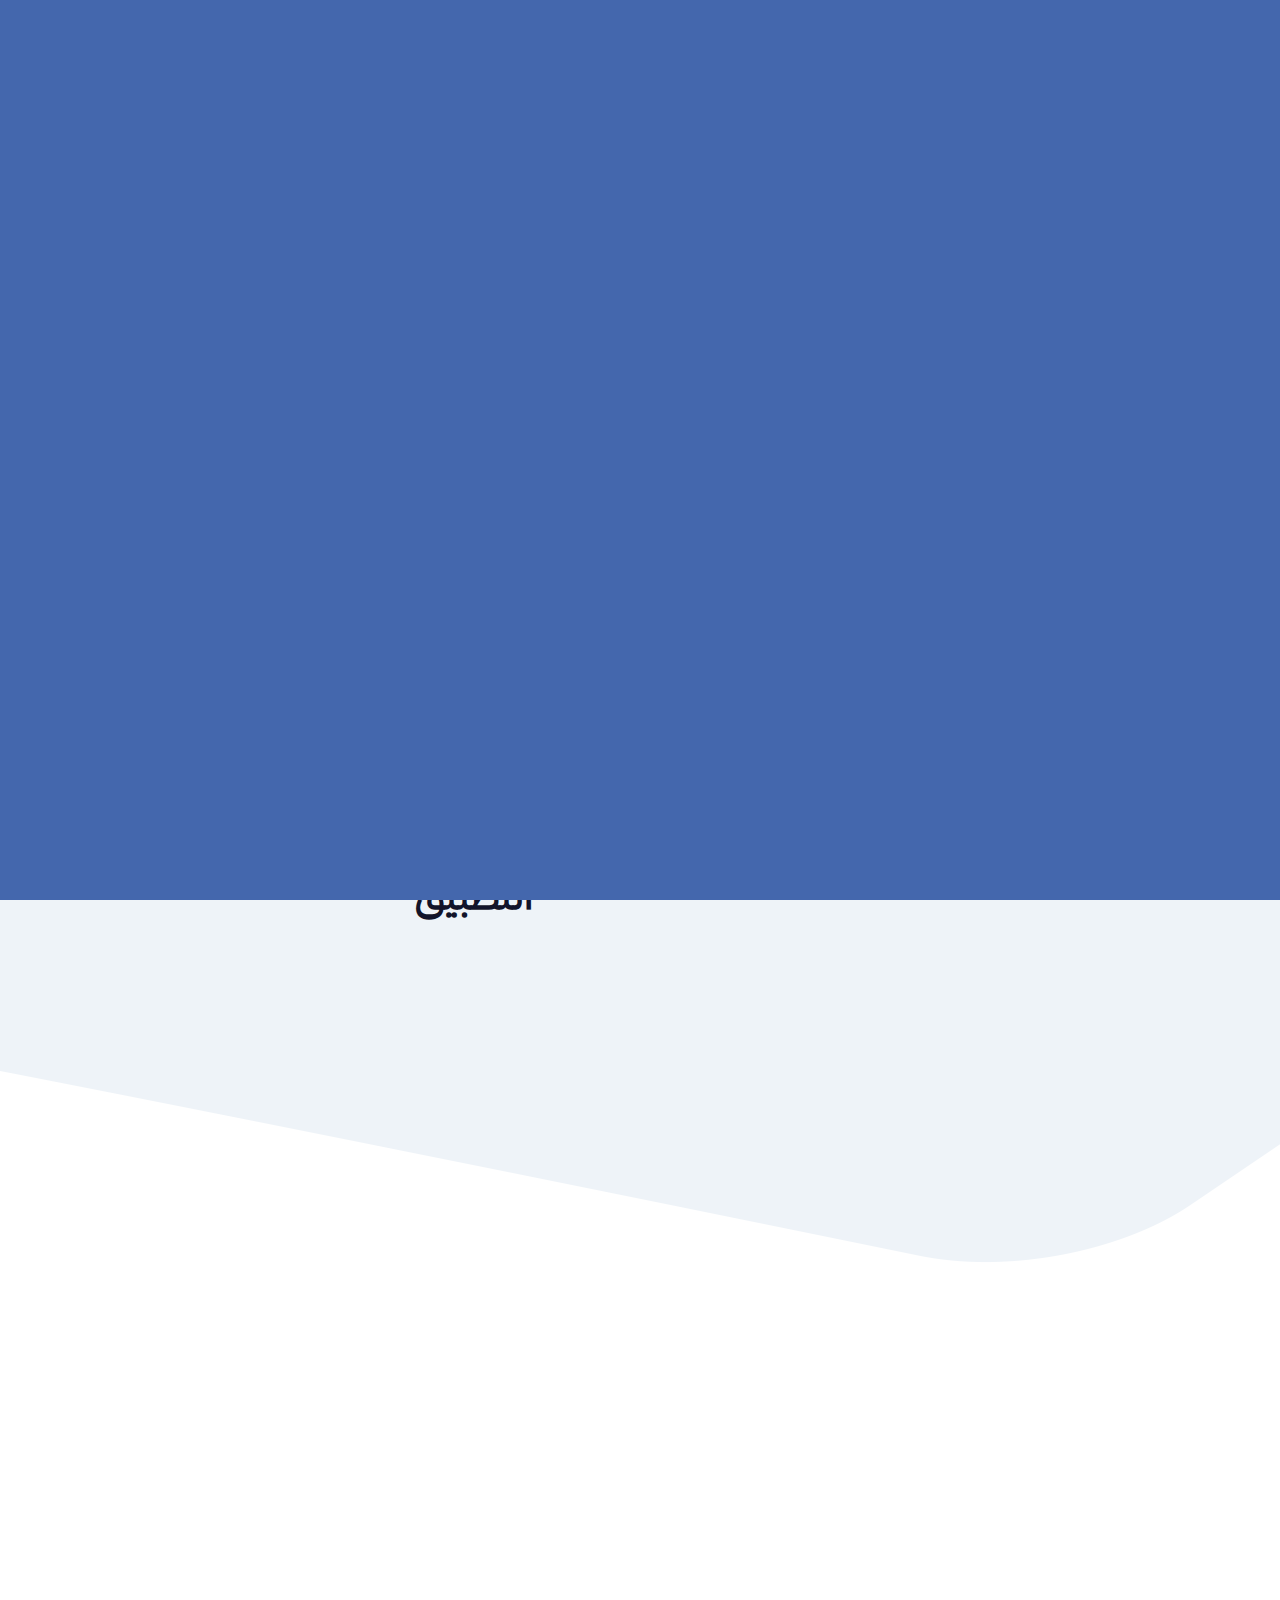
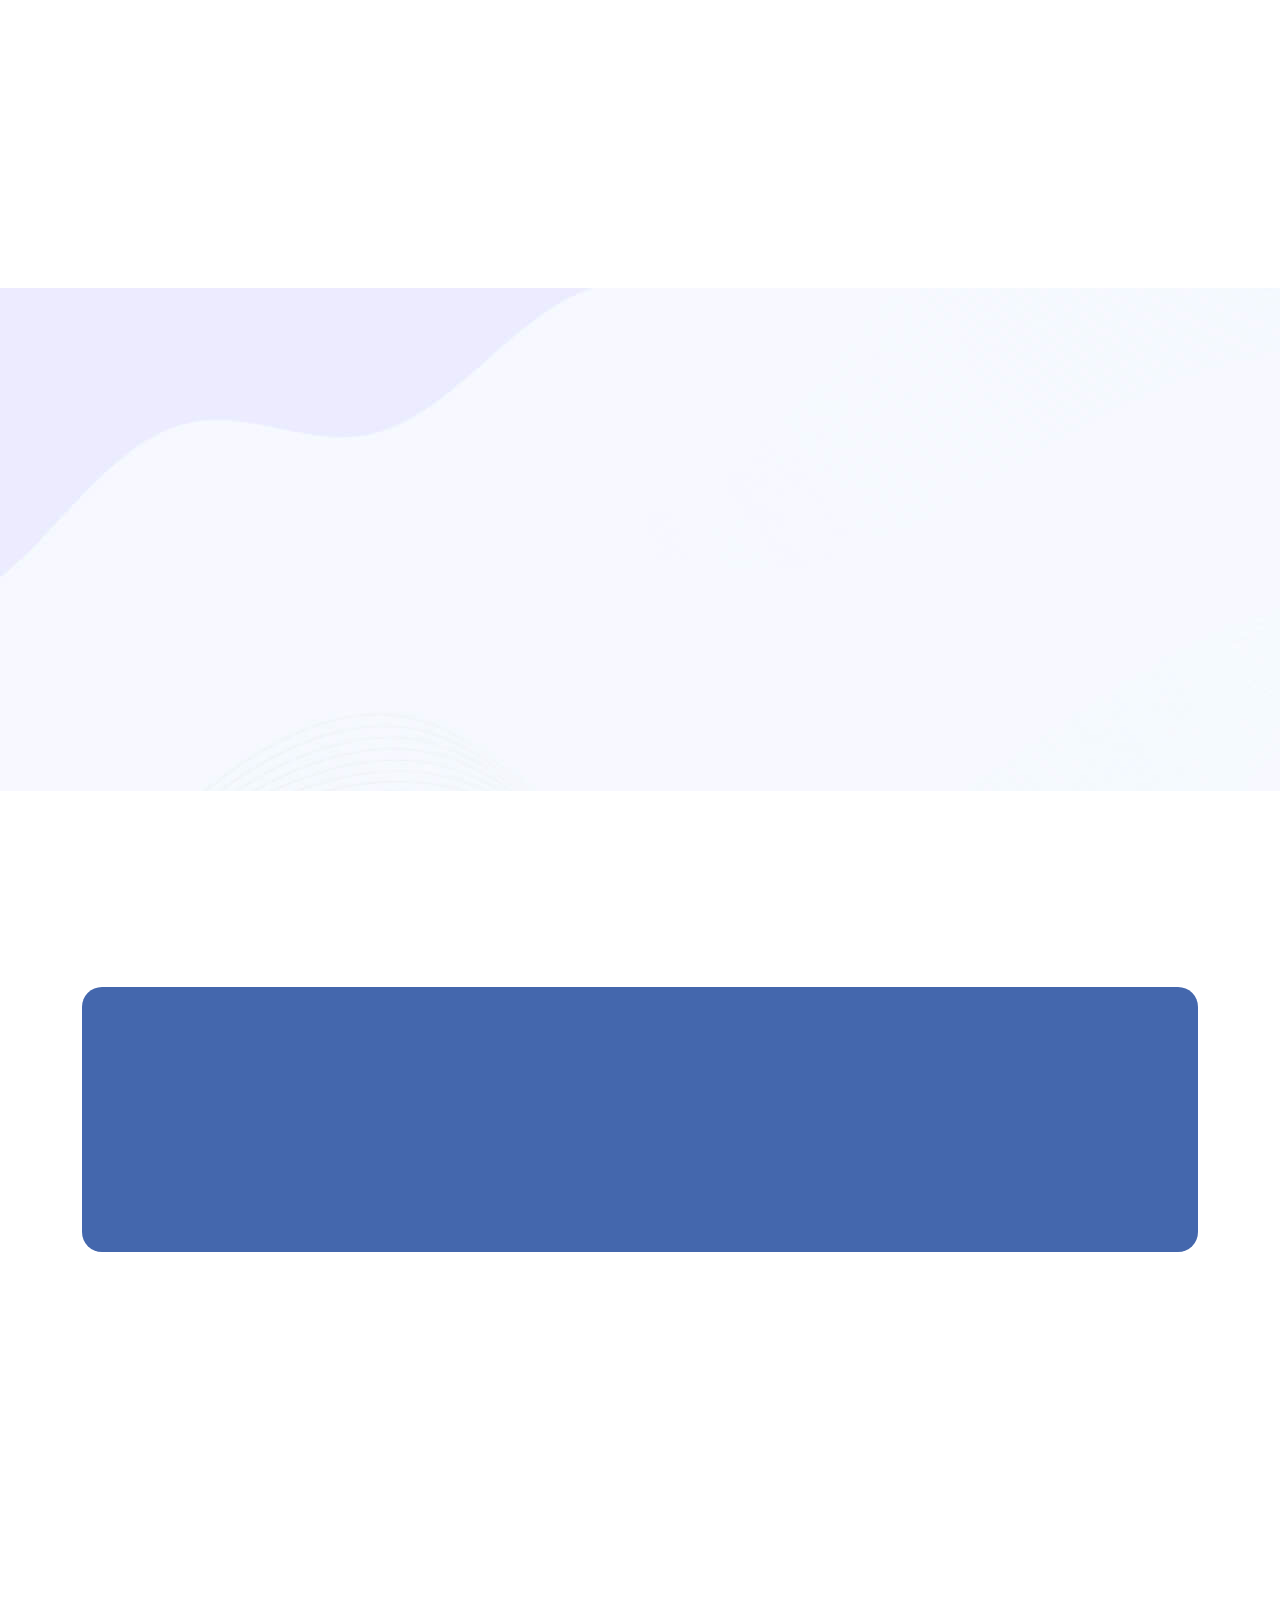
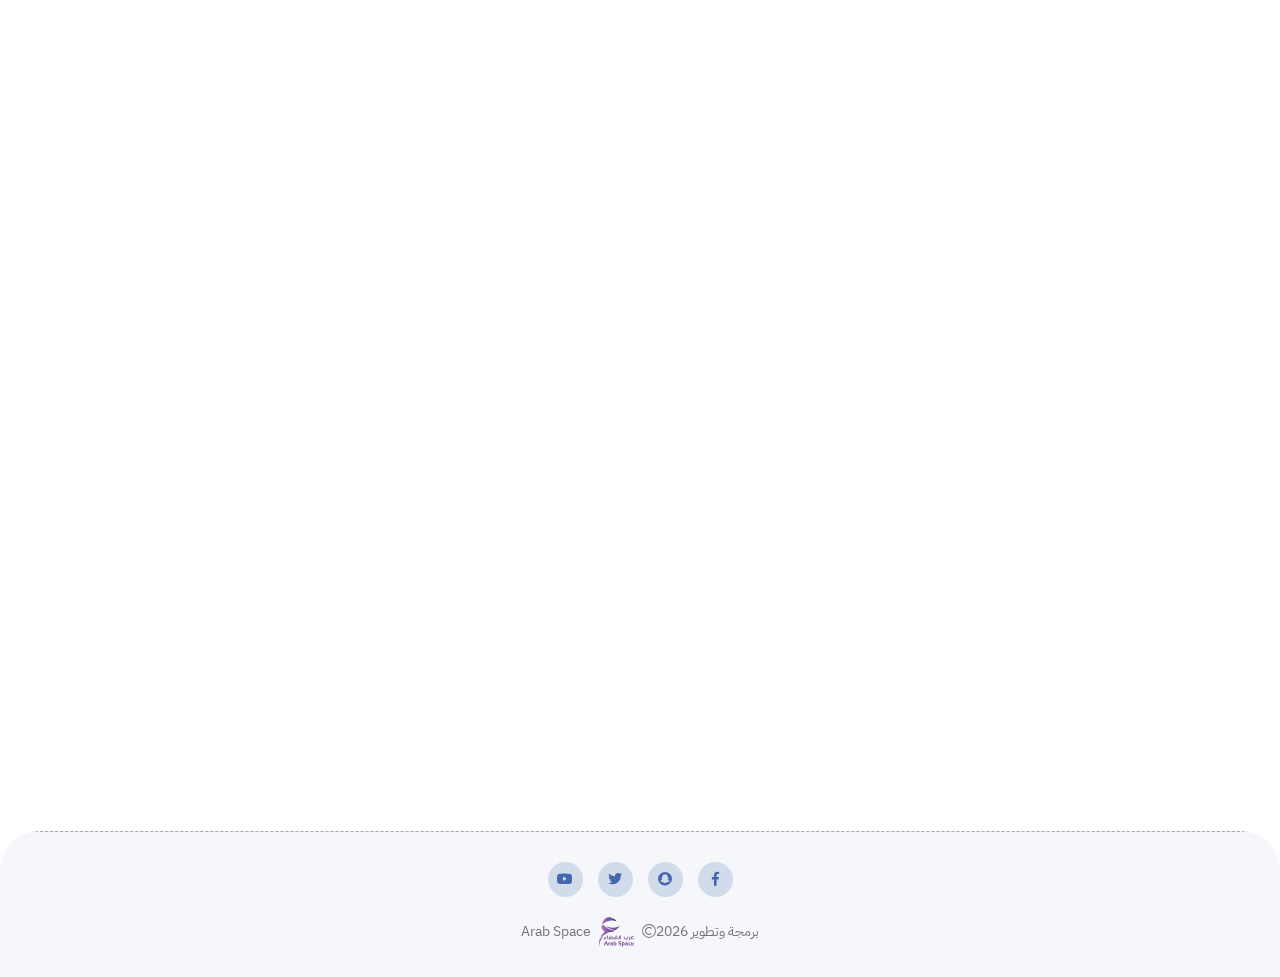
<file: index.html>
<!DOCTYPE html>
<html>

<head>
    <meta charset="utf-8">
    <meta http-equiv="X-UA-Compatible" content="IE=edge">
    <meta name="viewport" content="width=device-width, initial-scale=1.0">
    <meta name="description" content=" Tahi ">
    <!-- Title -->
    <title> Tahi </title>
    <!-- Favicon -->
    <link rel="shortcut icon" href="img/logo/logo.svg" type="image/x-icon">
    <!-- Bootstrap CSS -->
    <link rel="stylesheet" href="css/vendors/bootstrap.min.css">
    <!-- Fontawesome Icon CSS -->
    <link rel="stylesheet" href="fonts/fontawesome/css/all.min.css">
    <!-- Flaticon CSS -->
    <link rel="stylesheet" href="fonts/flaticon/font/flaticon.css">
    <!-- Magnific Popup CSS -->
    <link rel="stylesheet" href="css/vendors/magnific-popup.min.css">
    <!-- Swiper Slider -->
    <link rel="stylesheet" href="css/vendors/swiper-bundle.min.css">
    <!-- Nice Select -->
    <link rel="stylesheet" href="css/vendors/nice-select.css">
    <!-- AOS Animation CSS -->
    <link rel="stylesheet" href="css/vendors/aos.min.css">
    <!-- Animate CSS -->
    <link rel="stylesheet" href="css/vendors/animate.min.css">
    <!-- Main Style CSS -->
    <link rel="stylesheet" href="css/style.css">
    <!-- Responsive CSS -->
    <link rel="stylesheet" href="css/responsive.css">
</head>

<body>
    <!-- Preloader start -->
    <div id="preLoader">
        <div class="loader"></div>
    </div>
    <!-- Preloader end -->
    <!-- Header-area start -->
    <header class="header-area bg-white pt-0" data-aos="fade-down">
        <!-- Start mobile menu -->
        <div class="mobile-menu">
            <div class="container">
                <div class="mobile-menu-wrapper"></div>
            </div>
        </div>
        <!-- End mobile menu -->
        <div class="main-responsive-nav">
            <div class="container">
                <!-- Mobile Logo -->
                <div class="logo">
                    <a href="index.html" target="_self">
                        <img src="img/logo/logo.svg" alt="logo" style="height: 50px; object-fit: contain;">
                    </a>
                </div>
                <!-- Menu toggle button -->
                <button class="menu-toggler" type="button">
                    <span></span>
                    <span></span>
                    <span></span>
                </button>
            </div>
        </div>
        <div class="main-navbar">
            <div class="container">
                <nav class="navbar navbar-expand-lg">
                    <!-- Logo -->
                    <a class="navbar-brand" href="index.html" target="_self">
                        <img src="img/logo/logo.svg" alt="logo" style="height: 50px; object-fit: contain;">
                    </a>
                    <!-- Navigation items -->
                    <div class="collapse navbar-collapse">
                        <ul id="mainMenu" class="navbar-nav mobile-item ">
                            <li class="nav-item">
                                <a class="nav-link" href="index.html#"> الرئيسية </a>
                            </li>
                            <li class="nav-item">
                                <a class="nav-link" href="#testimonial"> اراء المستخدمين </a>
                            </li>
                            <li class="nav-item">
                                <a class="nav-link" href="#download"> حمل التطبيق </a>
                            </li>
                            <li class="nav-item">
                                <a class="nav-link" href="#appImages"> صور التطبيق </a>
                            </li>
                            <li class="nav-item">
                                <a class="nav-link" href="#contact"> تواصل معنا </a>
                            </li>

                        </ul>
                    </div>
                </nav>
            </div>
        </div>
    </header>
    <!-- Header-area end -->
    <!-- Home-area start-->
    <section class="hero-banner hero-banner-5 bg-img pb-120" data-bg-image="img/banner/hero-banner-bg-3.png">
        <!-- Hero Area -->
        <div class="hero-area pb-80">
            <div class="container">
                <div class="row gx-xl-5">
                    <div class="col-lg-6">
                        <div class="banner-content pt-90 mb-40">
                            <h1 class="title color-white mb-30" data-aos="fade-up" data-aos-delay="100">
                                تطبيق طاهى
                            </h1>
                            <p class="text color-white" data-aos="fade-up" data-aos-delay="100">
                               هنا ستجد جميع المطاعم التي حولك ... 
                               <br> 
                               ابحث عن مطعمك المفضل واطلب منه بسهوله . 
                            </p>
                            <div class="cta-btn mt-40 btn-groups" data-aos="fade-up" data-aos-delay="200">
                                <a href="#!" class="btn btn-img radius-md" title="App Store" target="_blank">
                                    <img class="lazyload blur-up" src="img/placeholder.png" data-src="img/app-store.png"
                                        alt="App Store">
                                </a>
                                <a href="#!" class="btn btn-img radius-md" title="Play Store" target="_blank">
                                    <img class="lazyload blur-up" src="img/placeholder.png"
                                        data-src="img/play-store.png" alt="App Store">
                                </a>
                            </div>
                        </div>
                    </div>
                    <div class="col-lg-6" data-aos="fade-up">
                        <div class="banner-image mb-40">
                            <img class="lazyload blur-up" src="img/placeholder.png"
                                data-src="img/banner/hero-banner-4.png" alt="Banner Image">
                        </div>
                    </div>
                </div>
            </div>
            <div class="hero-shape bg-img" data-bg-image="img/banner/hero-banner-shape-1.png"></div>
        </div>
        <!-- Counter Area -->
        <div class="counter-area counter-3">
            <div class="container">
                <div class="row align-items-center justify-content-between">
                    <div class="col-lg-5">
                        <div class="content-title">
                            <span class="subtitle color-primary"> لماذا تختارنا ... </span>
                            <h2 class="title mb-30">
                                نعرض لك بعض احصائيات التطبيق
                            </h2>
                        </div>
                    </div>
                    <div class="col-lg-6 order-lg-first">
                        <div class="row">
                            <div class="col-6 item" data-aos="fade-up">
                                <div class="card p-40 shadow-md">
                                    <div class="card-icon color-primary mb-15">
                                        <i class="flaticon-app-installation"></i>
                                    </div>
                                    <div class="card-content">
                                        <span class="h2 font-medium mb-2"><span class="counter">50</span>K+</span>
                                        <p class="card-text lh-1"> كل التحميلات </p>
                                    </div>
                                </div>
                            </div>
                            <div class="col-6 item" data-aos="fade-up">
                                <div class="card p-40 shadow-md">
                                    <div class="card-icon color-primary mb-15">
                                        <i class=" fal fa-heart"></i>
                                    </div>
                                    <div class="card-content">
                                        <span class="h2 font-medium mb-2"><span class="counter">13</span>K+</span>
                                        <p class="card-text lh-1"> تقييم ايجابي </p>
                                    </div>
                                </div>
                            </div>
                            <div class="col-6 item" data-aos="fade-up">
                                <div class="card p-40 shadow-md">
                                    <div class="card-icon color-primary mb-15">
                                        <i class="flaticon-rating"></i>
                                    </div>
                                    <div class="card-content">
                                        <span class="h2 font-medium mb-2"><span class="counter">7</span>K+</span>
                                        <p class="card-text lh-1"> 5 نجوم </p>
                                    </div>
                                </div>
                            </div>
                            <div class="col-6 item" data-aos="fade-up">
                                <div class="card p-40 shadow-md">
                                    <div class="card-icon color-primary mb-15">
                                        <i class="flaticon-downloads"></i>
                                    </div>
                                    <div class="card-content">
                                        <span class="h2 font-medium mb-2"><span class="counter">30</span>K+</span>
                                        <p class="card-text lh-1"> عميل نشط </p>
                                    </div>
                                </div>
                            </div>
                        </div>
                    </div>
                </div>
            </div>
        </div>
    </section>
    <!-- Home-area end -->
    <!-- About-area start -->
    <section class="about-area about-3 ptb-60">
        <div class="container">
            <div class="row align-items-center gx-xl-5">
                <div class="col-lg-6" data-aos="fade-up">
                    <div class="image mb-40">
                        <img class="lazyload blur-up radius-md" src="img/placeholder.png" data-src="img/about-4.png"
                            alt="Image">
                    </div>
                </div>
                <div class="col-lg-6 order-lg-first" data-aos="fade-up">
                    <div class="content-title mb-40">
                        <h2 class="title mb-20">
                            مميزاتنا
                        </h2>
                        <div class="info-list mt-40">
                            <div class="row">
                                <div class="col-12 item">
                                    <div class="card mb-30  flex-nowrap">
                                        <div class="card-icon rounded-pill">
                                            <i class="fal fa-star"></i>
                                        </div>
                                        <div class="card-content">
                                            <h6 class="card-title mb-2"> التميز عن الاخرين </h6>
                                            <p class="card-text">
                                                نسعي دائما الي الاختلاف والتميز في كل شي عن الاخرين ...
                                            </p>
                                        </div>
                                    </div>
                                </div>
                                <div class="col-12 item">
                                    <div class="card mb-30  flex-nowrap">
                                        <div class="card-icon rounded-pill">
                                            <i class="fal fa-rocket"></i>
                                        </div>
                                        <div class="card-content">
                                            <h6 class="card-title mb-2"> السرعة في الاستخدام </h6>
                                            <p class="card-text"> سهوله التتنقل بين صفحات التطبيق تجعل استخدامه سريع ...
                                            </p>
                                        </div>
                                    </div>
                                </div>
                                <div class="col-12 item">
                                    <div class="card mb-30  flex-nowrap">
                                        <div class="card-icon rounded-pill">
                                            <i class="fal fa-users"></i>
                                        </div>
                                        <div class="card-content">
                                            <h6 class="card-title mb-2"> التواصل </h6>
                                            <p class="card-text"> نهتم دائما بالتواصل مع العملاء عن طريق مواقع التواصل
                                                الاجتماعي ... </p>
                                        </div>
                                    </div>
                                </div>
                            </div>
                        </div>
                        <div class="btn-groups gap-25 mt-20" data-aos="fade-up">
                            <a href="#!" class="btn btn-lg btn-primary bg-gradient rounded-pill" title="Download App">
                                حمل التطبيق الآن
                            </a>
                        </div>
                    </div>
                </div>
            </div>
        </div>
    </section>
    <!-- About-area end -->
    <!-- Testimonial-area start -->
    <section id="testimonial" class="testimonial-area testimonial-1 ptb-100 bg-img" data-bg-image="img/testimonial-bg-1.jpg">
        <div class="container">
            <div class="row">
                <div class="col-12">
                    <div class="section-title title-center mb-50" data-aos="fade-up">
                        <span class="subtitle color-primary"> آراء المستخدمين </span>
                        <h2 class="title mt-0"> شاهد آراء العملاء عنا ... </h2>
                    </div>
                </div>
                <div class="col-12">
                    <div class="row justify-content-center" data-aos="fade-up">
                        <div class="col-lg-6">
                            <div class="swiper" id="testimonial-slider-1">
                                <div class="swiper-wrapper">
                                    <div class="swiper-slide pb-25">
                                        <div class="slider-item text-center">
                                            <div class="quote">
                                                <p class="text font-lg mb-0">
                                                    " هذا التطبيق من افضل التطبيق التي تعاملت معها وارشح هذا التطبيق لكل
                                                    زملائي "
                                                </p>
                                            </div>
                                            <div class="client-img">
                                                <div class="lazy-container rounded-pill ratio ratio-1-1">
                                                    <img class="lazyload" src="img/placeholder.png"
                                                        data-src="img/avatar-1.jpg" alt="Person Image">
                                                </div>
                                            </div>
                                        </div>
                                    </div>
                                    <div class="swiper-slide pb-25">
                                        <div class="slider-item text-center">
                                            <div class="quote">
                                                <p class="text font-lg mb-0">
                                                    " التطبيق ممتاز جدا وسهل الاستخدام ونتمني لكم التقدم الي الافضل "
                                                </p>
                                            </div>
                                            <div class="client-img">
                                                <div class="lazy-container rounded-pill ratio ratio-1-1">
                                                    <img class="lazyload" src="img/placeholder.png"
                                                        data-src="img/avatar-2.jpg" alt="Person Image">
                                                </div>
                                            </div>
                                        </div>
                                    </div>
                                    <div class="swiper-slide pb-25">
                                        <div class="slider-item text-center">
                                            <div class="quote">
                                                <p class="text font-lg mb-0">
                                                    " هذا التطبيق من افضل التطبيق التي تعاملت معها وارشح هذا التطبيق لكل
                                                    زملائي "
                                                </p>
                                            </div>
                                            <div class="client-img">
                                                <div class="lazy-container rounded-pill ratio ratio-1-1">
                                                    <img class="lazyload" src="img/placeholder.png"
                                                        data-src="img/avatar-3.jpg" alt="Person Image">
                                                </div>
                                            </div>
                                        </div>
                                    </div>
                                </div>
                                <div class="swiper-pagination position-static" id="testimonial-slider-1-pagination">
                                </div>
                            </div>
                            <div class="swiper testimonial-thumb mt-10">
                                <div class="swiper-wrapper">
                                    <div class="swiper-slide">
                                        <div class="slider-item text-center m-auto">
                                            <div class="client-info">
                                                <h6 class="name mb-1"> محمود الكومي </h6>
                                            </div>
                                        </div>
                                    </div>
                                    <div class="swiper-slide">
                                        <div class="slider-item text-center m-auto">
                                            <div class="client-info">
                                                <h6 class="name mb-1"> محمد العشري </h6>
                                            </div>
                                        </div>
                                    </div>
                                    <div class="swiper-slide">
                                        <div class="slider-item text-center m-auto">
                                            <div class="client-info">
                                                <h6 class="name mb-1"> محمد سلمون </h6>
                                            </div>
                                        </div>
                                    </div>
                                </div>
                            </div>
                        </div>
                    </div>
                </div>
            </div>
        </div>
    </section>
    <!-- Testimonial-area end -->
    <!-- Newsletter area start -->
    <section id="download" class="newsletter-area newsletter-1 ptb-100">
        <div class="container">
            <div class="newsletter-inner position-relative z-1 px-60">
                <div class="overlay bg-primary opacity-1 radius-lg"></div>
                <div class="row align-items-center" data-aos="fade-up">
                    <div class="col-lg-6">
                        <div class="content ptb-30">
                            <h2 class="color-white mb-30">
                                حمل التطبيق الآن ...
                            </h2>
                            <div class="content-text w-75 w-sm-100">
                                <p class="text color-white">
                                    يمكنك الان تحميل التطبيق الي جوالك من خلال google play او app store بادر الان
                                    بالتحميل واحصل علي خصومات وعروض مميزه واستمتع بسهوله استخدام التطبيق
                                </p>
                            </div>
                            <div class=" btn-groups mt-30">
                                <a href="#!" class="btn btn-img radius-md" title="App Store" target="_blank">
                                    <img class="lazyload blur-up" style="max-width: 130px; " src="img/placeholder.png"
                                        data-src="img/app-store.png" alt="App Store">
                                </a>
                                <a href="#!" class="btn btn-img radius-md" title="Play Store" target="_blank">
                                    <img class="lazyload blur-up" style="max-width: 130px; " src="img/placeholder.png"
                                        data-src="img/play-store.png" alt="App Store">
                                </a>
                            </div>
                        </div>
                    </div>
                    <div class="col-lg-6 align-self-end">
                        <div class="image d-none d-lg-block">
                            <img class="lazyload blur-up" src="img/placeholder.png" data-src="img/newsletter-1.png"
                                alt="Image">
                        </div>
                    </div>
                </div>
            </div>
        </div>
    </section>
    <!-- Newsletter area end -->
    <!-- Screenshot-area start -->
    <section id="appImages" class="screenshot-area ptb-100">
        <div class="container-fluid px-0">
            <div class="row">
                <div class="col-12">
                    <div class="section-title title-center mb-50" data-aos="fade-up">
                        <h2 class="title"> صور التطبيق </h2>
                    </div>
                </div>
                <div class="col-12" data-aos="fade-up">
                    <div class="swiper screenshot-slider" id="screenshot-slider-2" data-slides-per-view="5">
                        <div class="swiper-wrapper">
                            <div class="swiper-slide radius-lg border">
                                <img class="lazyload" src="img/placeholder.png"
                                    data-src="img/screenshot/1.png" alt="Image">
                            </div>
                            <div class="swiper-slide radius-lg border">
                                <img class="lazyload" src="img/placeholder.png"
                                    data-src="img/screenshot/2.png" alt="Image">
                            </div>
                            <div class="swiper-slide radius-lg border">
                                <img class="lazyload" src="img/placeholder.png"
                                    data-src="img/screenshot/3.png" alt="Image">
                            </div>
                            <div class="swiper-slide radius-lg border">
                                <img class="lazyload" src="img/placeholder.png"
                                    data-src="img/screenshot/4.png" alt="Image">
                            </div>
                            <div class="swiper-slide radius-lg border">
                                <img class="lazyload" src="img/placeholder.png"
                                    data-src="img/screenshot/5.png" alt="Image">
                            </div>
                            <div class="swiper-slide radius-lg border">
                                <img class="lazyload" src="img/placeholder.png"
                                    data-src="img/screenshot/6.png" alt="Image">
                            </div>
                            <div class="swiper-slide radius-lg border">
                                <img class="lazyload" src="img/placeholder.png"
                                    data-src="img/screenshot/7.png" alt="Image">
                            </div>
                            <div class="swiper-slide radius-lg border">
                                <img class="lazyload" src="img/placeholder.png"
                                    data-src="img/screenshot/8.png" alt="Image">
                            </div>
                            <div class="swiper-slide radius-lg border">
                                <img class="lazyload" src="img/placeholder.png"
                                    data-src="img/screenshot/9.png" alt="Image">
                            </div>
                            <div class="swiper-slide radius-lg border">
                                <img class="lazyload" src="img/placeholder.png"
                                    data-src="img/screenshot/10.png" alt="Image">
                            </div>
                            <div class="swiper-slide radius-lg border">
                                <img class="lazyload" src="img/placeholder.png"
                                    data-src="img/screenshot/11.png" alt="Image">
                            </div>
                            <div class="swiper-slide radius-lg border">
                                <img class="lazyload" src="img/placeholder.png"
                                    data-src="img/screenshot/12.png" alt="Image">
                            </div>
                            <div class="swiper-slide radius-lg border">
                                <img class="lazyload" src="img/placeholder.png"
                                    data-src="img/screenshot/13.png" alt="Image">
                            </div>
                            <div class="swiper-slide radius-lg border">
                                <img class="lazyload" src="img/placeholder.png"
                                    data-src="img/screenshot/14.png" alt="Image">
                            </div>
                          
                        
                        </div>
                        <!-- Slider pagination's -->
                        <div class="swiper-pagination position-static mt-40" id="screenshot-slider-2-pagination"></div>
                    </div>
                </div>
            </div>
        </div>
    </section>
    <!-- Screenshot-area end -->
    <!-- contact-area start -->
    <section id="contact" class=" footer-3 pt-30">
        <div class="container">
            <div class="contact-area shadow-lg bg-white" data-aos="fade-up">
                <div class="row gx-0">
                    <div class="col-lg-6">
                        <div class="contact-form">
                            <div class="section-title mb-50">
                                <h2 class="title mb-15">
                                    كن علي اتصال
                                </h2>
                                <p class="text"> تواصل معنا دائما في اي وقت . </p>
                            </div>
                            <form id="contactForm">
                                <div class="row">
                                    <div class="col-md-6">
                                        <div class="form-group mb-20">
                                            <input type="text" name="name" class="form-control" id="name" required
                                                placeholder=" الاسم بالكامل " />
                                        </div>
                                    </div>
                                    <div class="col-md-6">
                                        <div class="form-group mb-20">
                                            <input type="email" name="email" class="form-control" id="email" required
                                                placeholder=" البريد الالكتروني " />
                                        </div>
                                    </div>
                                    <div class="col-md-12">
                                        <div class="form-group mb-20">
                                            <input type="text" name="subject" class="form-control" id="subject"
                                                placeholder=" الموضوع " />
                                        </div>
                                    </div>
                                    <div class="col-12">
                                        <div class="form-group mb-20">
                                            <textarea name="message" id="message" class="form-control"
                                                style="min-height: 150px;" placeholder=" رسالتك ... "></textarea>
                                        </div>
                                    </div>
                                    <div class="col-md-12">
                                        <button type="submit" class="btn btn-lg btn-primary bg-gradient rounded-pill"
                                            title="Send message">
                                            ارسال
                                        </button>
                                    </div>
                                </div>
                            </form>
                        </div>
                    </div>
                    <div class="col-lg-6">
                        <div class="map h-100 overflow-hidden">

                            <iframe class="lazyload h-100" id="map"
                                src="https://www.google.com/maps/embed?pb=!1m18!1m12!1m3!1d14903546.801014509!2d45.0741!3d24.222141999999998!2m3!1f0!2f0!3f0!3m2!1i1024!2i768!4f13.1!3m3!1m2!1s0x15e7b33fe7952a41%3A0x5960504bc21ab69b!2z2KfZhNiz2LnZiNiv2YrYqQ!5e0!3m2!1sar!2seg!4v1679318051709!5m2!1sar!2seg"
                                allowfullscreen="" loading="lazy" referrerpolicy="no-referrer-when-downgrade"></iframe>
                        </div>
                    </div>
                </div>
            </div>
        </div>
    </section>
    <!-- contact-area end-->
    <!-- Footer-area start -->
    <footer class="footer-area bg-primary-light mt-50">
        <div class="copy-right-area border-top ptb-30">
            <div class="container">
                <div class="social-link">
                    <a href="#!" target="_blank"><i class="fab fa-facebook-f"></i></a>
                    <a href="#!" target="_blank"><i class="fab fa-snapchat"></i></a>
                    <a href="#!" target="_blank"><i class="fab fa-twitter"></i></a>
                    <a href="#!" target="_blank"><i class="fab fa-youtube"></i></a>
                </div>
                <div class="copy-right-content mt-20">
                    <span>
                        برمجة وتطوير
                        <a href="index.html" target="_blank"> Arab Space <img src="img/logo/logoArab.svg" alt=""
                                style="height: 30px; margin: 0 5px;"> </a>
                        <i class="fal fa-copyright"> </i><span id="footerDate"></span>
                    </span>
                </div>
            </div>
        </div>
    </footer>
    <!-- Footer-area end-->
    <!-- Go to Top -->
    <div class="go-top"><i class="fal fa-angle-up"></i></div>
    <!-- Go to Top -->
    <!-- Jquery JS -->
    <script src="js/vendors/jquery.min.js"></script>
    <!-- Bootstrap JS -->
    <script src="js/vendors/bootstrap.min.js"></script>
    <!-- Counter JS -->
    <script src="js/vendors/jquery.counterup.min.js"></script>
    <!-- Nice Select JS -->
    <script src="js/vendors/jquery.nice-select.min.js"></script>
    <!-- Magnific Popup JS -->
    <script src="js/vendors/jquery.magnific-popup.min.js"></script>
    <!-- Swiper Slider JS -->
    <script src="js/vendors/swiper-bundle.min.js"></script>
    <!-- Lazysizes -->
    <script src="js/vendors/lazysizes.min.js"></script>
    <!-- Twinmax JS -->
    <script src="js/vendors/tweenMax.min.js"></script>
    <!-- Tilt JS -->
    <script src="js/vendors/tilt.jquery.min.js"></script>
    <!-- AOS JS -->
    <script src="js/vendors/aos.min.js"></script>
    <!-- Main script JS -->
    <script src="js/script.js"></script>
</body>

</html>
</file>
<file: fonts/flaticon/font/flaticon.css>
@font-face {
  font-family: "flaticon";
  src: url("./flaticon.ttf?d72b3752fd5b1c552d24ec45b0505a54") format("truetype"), url("./flaticon.woff?d72b3752fd5b1c552d24ec45b0505a54") format("woff"), url("./flaticon.woff2?d72b3752fd5b1c552d24ec45b0505a54") format("woff2"), url("./flaticon.eot?d72b3752fd5b1c552d24ec45b0505a54#iefix") format("embedded-opentype"), url("./flaticon.svg?d72b3752fd5b1c552d24ec45b0505a54#flaticon") format("svg");
}
i[class^=flaticon-]:before, i[class*=" flaticon-"]:before {
  font-family: flaticon !important;
  font-style: normal;
  font-weight: normal !important;
  font-variant: normal;
  text-transform: none;
  line-height: 1;
  -webkit-font-smoothing: antialiased;
  -moz-osx-font-smoothing: grayscale;
}

.flaticon-rating:before {
  content: "\f101";
}

.flaticon-downloads:before {
  content: "\f102";
}

.flaticon-earth-grid:before {
  content: "\f103";
}

.flaticon-easy-installation:before {
  content: "\f104";
}

.flaticon-group:before {
  content: "\f105";
}

.flaticon-add-user:before {
  content: "\f106";
}

.flaticon-version:before {
  content: "\f107";
}

.flaticon-app-installation:before {
  content: "\f108";
}/*# sourceMappingURL=flaticon.css.map */
</file>
<file: css/vendors/nice-select.css>
.nice-select {
  -webkit-tap-highlight-color: transparent;
  background-color: #fff;
  border-radius: 5px;
  border: solid 1px #e8e8e8;
  box-sizing: border-box;
  clear: both;
  cursor: pointer;
  display: block;
  float: left;
  font-family: inherit;
  font-size: 14px;
  font-weight: normal;
  height: 42px;
  line-height: 40px;
  outline: none;
  padding-left: 18px;
  padding-right: 30px;
  position: relative;
  text-align: left !important;
  -webkit-transition: all 0.2s ease-in-out;
  transition: all 0.2s ease-in-out;
  -webkit-user-select: none;
     -moz-user-select: none;
      -ms-user-select: none;
          user-select: none;
  white-space: nowrap;
  width: auto; }
  .nice-select:hover {
    border-color: #dbdbdb; }
  .nice-select:active, .nice-select.open, .nice-select:focus {
    border-color: #999; }
  .nice-select:after {
    border-bottom: 2px solid #999;
    border-right: 2px solid #999;
    content: '';
    display: block;
    height: 5px;
    margin-top: -4px;
    pointer-events: none;
    position: absolute;
    right: 12px;
    top: 50%;
    -webkit-transform-origin: 66% 66%;
        -ms-transform-origin: 66% 66%;
            transform-origin: 66% 66%;
    -webkit-transform: rotate(45deg);
        -ms-transform: rotate(45deg);
            transform: rotate(45deg);
    -webkit-transition: all 0.15s ease-in-out;
    transition: all 0.15s ease-in-out;
    width: 5px; }
  .nice-select.open:after {
    -webkit-transform: rotate(-135deg);
        -ms-transform: rotate(-135deg);
            transform: rotate(-135deg); }
  .nice-select.open .list {
    opacity: 1;
    pointer-events: auto;
    -webkit-transform: scale(1) translateY(0);
        -ms-transform: scale(1) translateY(0);
            transform: scale(1) translateY(0); }
  .nice-select.disabled {
    border-color: #ededed;
    color: #999;
    pointer-events: none; }
    .nice-select.disabled:after {
      border-color: #cccccc; }
  .nice-select.wide {
    width: 100%; }
    .nice-select.wide .list {
      left: 0 !important;
      right: 0 !important; }
  .nice-select.right {
    float: right; }
    .nice-select.right .list {
      left: auto;
      right: 0; }
  .nice-select.small {
    font-size: 12px;
    height: 36px;
    line-height: 34px; }
    .nice-select.small:after {
      height: 4px;
      width: 4px; }
    .nice-select.small .option {
      line-height: 34px;
      min-height: 34px; }
  .nice-select .list {
    background-color: #fff;
    border-radius: 5px;
    box-shadow: 0 0 0 1px rgba(68, 68, 68, 0.11);
    box-sizing: border-box;
    margin-top: 4px;
    opacity: 0;
    overflow: hidden;
    padding: 0;
    pointer-events: none;
    position: absolute;
    top: 100%;
    left: 0;
    -webkit-transform-origin: 50% 0;
        -ms-transform-origin: 50% 0;
            transform-origin: 50% 0;
    -webkit-transform: scale(0.75) translateY(-21px);
        -ms-transform: scale(0.75) translateY(-21px);
            transform: scale(0.75) translateY(-21px);
    -webkit-transition: all 0.2s cubic-bezier(0.5, 0, 0, 1.25), opacity 0.15s ease-out;
    transition: all 0.2s cubic-bezier(0.5, 0, 0, 1.25), opacity 0.15s ease-out;
    z-index: 9; }
    .nice-select .list:hover .option:not(:hover) {
      background-color: transparent !important; }
  .nice-select .option {
    cursor: pointer;
    font-weight: 400;
    line-height: 40px;
    list-style: none;
    min-height: 40px;
    outline: none;
    padding-left: 18px;
    padding-right: 29px;
    text-align: left;
    -webkit-transition: all 0.2s;
    transition: all 0.2s; }
    .nice-select .option:hover, .nice-select .option.focus, .nice-select .option.selected.focus {
      background-color: #f6f6f6; }
    .nice-select .option.selected {
      font-weight: bold; }
    .nice-select .option.disabled {
      background-color: transparent;
      color: #999;
      cursor: default; }

.no-csspointerevents .nice-select .list {
  display: none; }

.no-csspointerevents .nice-select.open .list {
  display: block; }
</file>
<file: css/responsive.css>
/* X-Large devices (large desktops, 1200px and up) */
@media only screen and (min-width: 1200px) and (max-width: 1399.98px) {
  :root {
    --font-base: 15px;
  }
}
/* Medium devices (tablets, laptops between 992px to 1200px) */
@media only screen and (min-width: 992px) and (max-width: 1199.98px) {
  :root {
    --font-size--h1: 44px;
    --font-size--h2: 32px;
    --font-base: 15px;
  }
  .hero-banner.hero-banner-1 {
    padding-top: 0;
    min-height: 750px;
  }
  .blog-area .article-item .card-list li * {
    font-size: 10px;
  }
}
/* Medium devices (tablets, Between 768px to 992px) */
@media only screen and (min-width: 768px) and (max-width: 991.98px) {
  :root {
    --font-size--h1: 44px;
    --font-size--h2: 38px;
    --font-size--h3: 22px;
    --font-size--h4: 22px;
  }
  .blog-area.blog-2 .card-big .card-list * {
    font-size: 12px;
  }
  .counter-area.counter-3 .content-title {
    margin-bottom: 40px;
  }
  .footer-2.mt-negative {
    background-position: right bottom;
  }
  .hero-banner.hero-banner-7 {
    background-position: left top;
  }
  .pricing-4 {
    background-size: cover;
  }
  .pricing-4 .pricing-item {
    background-color: var(--bg-white);
    box-shadow: var(--shadow-md);
  }
  .pricing-4 .pricing-item h4 {
    color: var(--text-dark);
  }
  .pricing-4 .pricing-item .h2 {
    color: var(--color-primary);
  }
  .pricing-4 .pricing-item p, .pricing-4 .pricing-item span {
    color: var(--text-medium);
  }
  .screenshot-area.screenshot-2 {
    background-size: contain;
  }
}
/* Small devices (landscape phones, less than 768px) */
@media only screen and (max-width: 767.98px) {
  /* Reset CSS */
  :root {
    --font-sm: 12px;
    --font-xsm: 10px;
    --font-lg: 16px;
    --font-size--h1: 34px;
    --font-size--h2: 28px;
    --font-size--h3: 20px;
    --font-size--h4: 20px;
    --font-size--h5: 18px;
    --font-size--h6: 16px;
  }
  .ptb-100 {
    padding-top: 60px;
    padding-bottom: 60px;
  }
  .ptb-120 {
    padding-top: 60px;
    padding-bottom: 60px;
  }
  .ptb-70 {
    padding-top: 30px;
    padding-bottom: 30px;
  }
  .ptb-60 {
    padding-top: 20px;
    padding-bottom: 20px;
  }
  .pt-100 {
    padding-top: 60px;
  }
  .pt-120 {
    padding-top: 60px;
  }
  .pt-60 {
    padding-top: 20px !important;
  }
  .pt-70 {
    padding-top: 30px;
  }
  .pb-100 {
    padding-bottom: 60px;
  }
  .pb-120 {
    padding-bottom: 60px;
  }
  .pb-75 {
    padding-bottom: 35px;
  }
  .pb-90 {
    padding-bottom: 30px;
  }
  .pb-70 {
    padding-bottom: 30px;
  }
  .pb-80 {
    padding-bottom: 20px;
  }
  .pb-60 {
    padding-bottom: 20px !important;
  }
  .pb-30 {
    padding-bottom: 20px !important;
  }
  .px-5 {
    padding-left: 20px !important;
    padding-right: 20px !important;
  }
  .px-60 {
    padding-inline: 20px;
  }
  .btn-lg, .btn-md {
    padding: 12px 26px;
    font-size: var(--font-base);
  }
  .w-sm-100 {
    width: 100% !important;
  }
  .w-sm-75 {
    width: 100% !important;
  }
  .go-top {
    width: 35px;
    height: 35px;
    font-size: 22px;
    bottom: 10%;
  }
  .section-title .title,
  .content-title h2 {
    margin-top: -4px;
  }
  .title-md {
    font-size: 22px;
  }
  .hero-banner.hero-banner-1 {
    padding-top: 120px;
  }
  .hero-banner.hero-banner-2 {
    padding-top: 120px;
  }
  .hero-banner.hero-banner-3 {
    padding-top: 120px;
    padding-bottom: 0;
  }
  .hero-banner.hero-banner-4 {
    padding-top: 120px;
  }
  .hero-banner.hero-banner-5 .hero-area {
    padding-top: 120px;
  }
  .hero-banner.hero-banner-5 .banner-content {
    padding-top: 0;
  }
  .hero-banner.hero-banner-6 .hero-area {
    padding-top: 120px;
  }
  .hero-banner.hero-banner-6 .banner-content {
    padding-top: 0;
  }
  .hero-banner.hero-banner-7 {
    padding-top: 120px;
    background-size: cover;
  }
  .hero-banner.hero-banner-8 {
    padding-top: 120px;
    padding-bottom: 0;
  }
  .spacer {
    padding: 10px 0;
  }
  .tabs-navigation {
    overflow: hidden;
    overflow-x: auto;
  }
  .tabs-navigation .nav {
    flex-wrap: nowrap;
    justify-content: flex-start;
    overflow: unset;
  }
  .tabs-navigation .nav li {
    flex: 0 0 auto;
  }
  .testimonial-pricing-area .testimonial-area {
    padding-top: 120px;
    padding-bottom: 60px;
  }
  .testimonial-pricing-area .pricing-3 {
    padding-top: 60px !important;
  }
  .testimonial-area.testimonial-2 .slider-item {
    padding: 0;
  }
  .feature-area.feature-3 {
    padding-top: 20px;
  }
  .feature-area.feature-3 .card {
    padding: 0;
  }
  .feature-area.feature-3 .card::before {
    content: none;
  }
  .overview-area {
    padding-bottom: 260px;
  }
  .overview-area .bg-shape {
    background-size: cover;
  }
  .features.pt-80 {
    padding-top: 40px;
  }
  .pricing-4 {
    padding-top: 120px;
    padding-bottom: 0;
  }
  .pricing-4 .pricing-item {
    background-color: var(--bg-white);
    box-shadow: var(--shadow-md);
  }
  .pricing-4 .pricing-item h4 {
    color: var(--text-dark);
  }
  .pricing-4 .pricing-item .h2 {
    color: var(--color-primary);
  }
  .pricing-4 .pricing-item p, .pricing-4 .pricing-item span {
    color: var(--text-medium);
  }
  .testimonial-area.testimonial-3.mt-negative {
    padding-top: 30px;
    padding-bottom: 0;
    margin-top: 0;
  }
  .screenshot-area.screenshot-2 {
    background: none !important;
    padding-bottom: 0;
  }
  .counter-area.counter-3 .content-title {
    margin-bottom: 40px;
  }
  .footer-3 {
    background-size: 200%;
  }
  .page-title-area {
    padding-top: 120px;
  }
}
/* Small devices (landscape phones, between 576px to 768px) */
@media only screen and (min-width: 576px) and (max-width: 767.98px) {
  .feature-area.feature-1 .overlay {
    height: 70%;
  }
}
@media only screen and (max-width: 1199.98px) {
  .shape {
    opacity: 0;
    display: none;
  }
}
@media only screen and (max-width: 575.98px) {
  .blog-details-area .comments .comment-list .comment .children .comment-body,
  .blog-details-area .comments .comment-list .comment .children {
    -webkit-padding-start: 0;
            padding-inline-start: 0;
  }
}/*# sourceMappingURL=responsive.css.map */
</file>
<file: css/style.css>
@font-face {
  font-family: IBMPlexSansArabic;
  font-display: swap;
  src: url(../fonts/IBMPlexSansArabic-Regular.ttf);
}
body {
  direction: rtl;
}

.swiper {
  direction: ltr;
}
.swiper .swiper-wrapper {
  height: auto;
}
.swiper .swiper-wrapper .swiper-slide {
  direction: rtl;
  display: flex;
  height: auto;
}

/* -----------------------------------------
    Variables CSS
----------------------------------------- */
:root {
  --font-heading: "IBMPlexSansArabic", sans-serif;
  --font-body: "IBMPlexSansArabic", sans-serif;
  --font-icon: "Font Awesome 5 Pro";
  --font-base: 16px;
  --font-sm: 14px;
  --font-xsm: 12px;
  --font-lg: 18px;
  --font-normal: 400;
  --font-medium: 500;
  --font-semi-bold: 600;
  --font-bold: 700;
  --font-size--h1: 54px;
  --font-size--h2: 42px;
  --font-size--h3: 32px;
  --font-size--h4: 24px;
  --font-size--h5: 20px;
  --font-size--h6: 18px;
  --color-primary: #4467AD;
  --color-red: #EB4C4C;
  --color-green: #00B67A;
  --color-blue: #0061DF;
  --color-cyan: #21C4DF;
  --color-pink: #FF7294;
  --color-purple: #6231F0;
  --color-yellow: #FFC107;
  --color-orange: #F59872;
  --color-white: #ffffff;
  --color-black: #000000;
  --color-dark: #12142a;
  --color-light: #dcdcdc;
  --color-medium: #747474;
  --color-primary-rgb: 68, 103, 173;
  --color-red-rgb: 235, 76, 76;
  --color-green-rgb: 0, 182, 122;
  --color-blue-rgb: 0, 97, 223;
  --color-cyan-rgb: 33, 196, 223;
  --color-pink-rgb: 255, 114, 148;
  --color-purple-rgb: 98, 49, 240;
  --color-yellow-rgb: 253, 192, 64;
  --color-orange-rgb: 245, 152, 114;
  --color-white-rgb: 255, 255, 255;
  --color-black-rgb: 0,0,0;
  --color-dark-rgb: 10, 11, 28;
  --color-medium-rgb: 141, 141, 141;
  --color-light-rgb: 242, 242, 242;
  --border-color: #e8e8e8;
  --border-color-2: #a7a7a7;
  --text-dark: var(--color-dark);
  --text-medium: var(--color-medium);
  --text-white: var(--color-white);
  --text-light: var(--color-light);
  --bg-1: #F3F3F3;
  --bg-2: #F8F8F8;
  --bg-white: var(--color-white);
  --bg-dark: var(--color-dark);
  --bg-primary-light: rgba(var(--color-primary-rgb), .05);
  --gradient-1: linear-gradient(135deg, rgba(var(--color-white-rgb), .4) 0%, var(--color-primary) 100%);
  --shadow-md: 0 5px 30px -5px rgb(8, 0, 42, .08);
  --shadow-round: 0 10px 30px -5px rgb(8, 0, 42, .08);
  --radius-sm: 5px;
  --radius-md: 10px;
  --radius-xl: 15px;
  --radius-lg: 20px;
}

/* margin CSS*/
.mb-10 {
  margin-bottom: 10px !important;
}

.mb-15 {
  margin-bottom: 15px !important;
}

.mb-20 {
  margin-bottom: 20px !important;
}

.mb-25 {
  margin-bottom: 25px !important;
}

.mb-30 {
  margin-bottom: 30px !important;
}

.mb-40 {
  margin-bottom: 40px !important;
}

.mb-50 {
  margin-bottom: 50px !important;
}

.mt-10 {
  margin-top: 10px !important;
}

.mt-15 {
  margin-top: 15px !important;
}

.mt-20 {
  margin-top: 20px !important;
}

.mt-25 {
  margin-top: 25px !important;
}

.mt-30 {
  margin-top: 30px !important;
}

.mt-40 {
  margin-top: 40px !important;
}

.mt-50 {
  margin-top: 50px !important;
}

/* Padding CSS*/
.pt-10 {
  padding-top: 10px !important;
}

.pt-15 {
  padding-top: 15px !important;
}

.pt-20 {
  padding-top: 20px !important;
}

.pt-25 {
  padding-top: 25px !important;
}

.pt-30 {
  padding-top: 30px !important;
}

.pt-40 {
  padding-top: 40px !important;
}

.pt-60 {
  padding-top: 60px !important;
}

.pt-70 {
  padding-top: 70px;
}

.pt-75 {
  padding-top: 75px;
}

.pt-80 {
  padding-top: 80px;
}

.pt-90 {
  padding-top: 90px;
}

.pt-100 {
  padding-top: 100px;
}

.pt-120 {
  padding-top: 120px;
}

.pb-10 {
  padding-bottom: 10px !important;
}

.pb-20 {
  padding-bottom: 20px !important;
}

.pb-25 {
  padding-bottom: 25px !important;
}

.pb-30 {
  padding-bottom: 30px !important;
}

.pb-40 {
  padding-bottom: 40px !important;
}

.pb-45 {
  padding-bottom: 45px !important;
}

.pb-60 {
  padding-bottom: 60px !important;
}

.pb-70 {
  padding-bottom: 70px;
}

.pb-75 {
  padding-bottom: 75px;
}

.pb-80 {
  padding-bottom: 80px;
}

.pb-90 {
  padding-bottom: 90px;
}

.pb-100 {
  padding-bottom: 100px;
}

.pb-120 {
  padding-bottom: 120px;
}

.px-60 {
  padding-inline: 60px;
}

.px-30 {
  padding-inline: 20px;
}

.ptb-100 {
  padding-top: 100px;
  padding-bottom: 100px;
}

.ptb-120 {
  padding-top: 120px;
  padding-bottom: 120px;
}

.ptb-90 {
  padding-top: 90px;
  padding-bottom: 90px;
}

.ptb-80 {
  padding-top: 80px;
  padding-bottom: 80px;
}

.ptb-70 {
  padding-top: 70px;
  padding-bottom: 70px;
}

.ptb-60 {
  padding-top: 60px;
  padding-bottom: 60px;
}

.ptb-30 {
  padding-top: 30px;
  padding-bottom: 30px;
}

.p-15 {
  padding: 15px !important;
}

.p-20 {
  padding: 20px !important;
}

.p-25 {
  padding: 25px !important;
}

.p-30 {
  padding: 30px !important;
}

.p-40 {
  padding: 40px !important;
}

.pb-0 {
  padding-bottom: 0 !important;
}

.spacer-x {
  margin-left: calc(-0.5 * var(--bs-gutter-x));
  margin-right: calc(-0.5 * var(--bs-gutter-x));
}
.spacer-x .swiper-slide {
  padding-left: calc(var(--bs-gutter-x) * 0.5);
  padding-right: calc(var(--bs-gutter-x) * 0.5);
}

.pxy-center {
  align-items: center;
  justify-content: center;
  margin-left: auto;
  margin-right: auto;
}

/* Border */
.border,
.border-top,
.border-bottom,
.border-end,
.border-start {
  border-color: var(--border-color) !important;
}

/* Border Radius */
.radius-0 {
  border-radius: 0 !important;
}

.radius-sm {
  border-radius: var(--radius-sm) !important;
}

.radius-md {
  border-radius: var(--radius-md) !important;
}

.radius-lg {
  border-radius: var(--radius-lg) !important;
}

.radius-xl {
  border-radius: var(--radius-xl) !important;
}

.opacity-1 {
  opacity: 1 !important;
}

.opacity-65 {
  opacity: 0.65 !important;
}

.opacity-80 {
  opacity: 0.8 !important;
}

.opacity-85 {
  opacity: 0.85 !important;
}

.opacity-90 {
  opacity: 0.9 !important;
}

.mw-75 {
  max-width: 75%;
}

.mw-80 {
  max-width: 80%;
}

.z-1 {
  z-index: 1 !important;
}

.z-2 {
  z-index: 2 !important;
}

.z-3 {
  z-index: 3 !important;
}

:is(.lc-1, .lc-2, .lc-3) {
  overflow: hidden;
  text-overflow: ellipsis;
  display: -webkit-box;
  -webkit-box-orient: vertical;
}

.lc-1 {
  -webkit-line-clamp: 1 !important;
  line-clamp: 1 !important;
}

.lc-2 {
  -webkit-line-clamp: 2 !important;
  line-clamp: 2 !important;
}

.lc-3 {
  -webkit-line-clamp: 3 !important;
  line-clamp: 3 !important;
}

.gap-15 {
  gap: 15px !important;
}

.gap-20 {
  gap: 20px !important;
}

.gap-25 {
  gap: 25px !important;
}

/* Tooltip CSS */
.tooltip {
  --bs-tooltip-bg: var(--color-dark);
  --bs-tooltip-padding-x: 10px;
  --bs-tooltip-padding-y: 5px;
  --bs-tooltip-font-size: var(--font-xsm) ;
}

.no-animation {
  transform: none;
  animation: none;
}

/* Badge CSS */
.badge {
  padding: 8px 14px;
  font-size: var(--font-xsm);
  font-weight: var(--font-medium);
}
.badge.bg-success {
  color: var(--color-green);
  background: rgba(var(--color-green-rgb), 0.2) !important;
}
.badge.bg-info {
  color: var(--color-blue);
  background: rgba(var(--color-blue-rgb), 0.2) !important;
}
.badge.bg-danger {
  color: var(--color-red);
  background: rgba(var(--color-red-rgb), 0.2) !important;
}
.badge.bg-warning {
  color: var(--color-yellow);
  background: rgba(var(--color-yellow), 0.2) !important;
}

/* Card CSS */
.card {
  --bs-card-bg: var(--bg-white);
  border: none;
  border-radius: 10px;
}
.card .card-title {
  margin-bottom: 20px;
}
.card .card-text {
  color: var(--text-medium);
}

.overlay {
  position: absolute;
  top: 0;
  left: 0;
  right: 0;
  bottom: 0;
  background: var(--color-black);
  opacity: 0.4;
  z-index: -1;
}

.lines {
  position: absolute;
  top: 0;
  left: 0;
  right: 0;
  bottom: 0;
  height: 100%;
  z-index: -1;
}
.lines .line {
  position: absolute;
  width: 1px;
  height: 100%;
  top: 0;
  left: 50%;
  background: var(--border-color);
}
.lines .line:nth-child(1) {
  margin-left: -40%;
}
.lines .line:nth-child(1)::after {
  animation-delay: 2s;
}
.lines .line:nth-child(2) {
  margin-left: -20%;
}
.lines .line:nth-child(2)::after {
  animation-delay: 2.5s;
}
.lines .line:nth-child(4) {
  margin-left: 20%;
}
.lines .line:nth-child(4)::after {
  animation-delay: 2.5s;
}
.lines .line:nth-child(5) {
  margin-left: 40%;
}
.lines .line:nth-child(5)::after {
  animation-delay: 2s;
}
.lines .line::after {
  content: "";
  display: block;
  position: absolute;
  height: 30px;
  width: 2px;
  top: -50%;
  left: 50%;
  transform: translateX(-50%);
  background: linear-gradient(to bottom, rgba(var(--color-primary-rgb), 0) 0%, var(--color-secondary) 70%, var(--color-primary) 100%);
  animation: run 5s 0s infinite;
  animation-fill-mode: forwards;
  animation-timing-function: cubic-bezier(0.4, 0.26, 0, 0.97);
}

.bg-shape {
  position: absolute;
  left: 0;
  right: 0;
  bottom: 0;
  width: 100%;
  height: 100%;
  z-index: -1;
}

.hidden {
  overflow: hidden;
  display: none;
  visibility: hidden;
}

.progress {
  height: 10px;
  border-radius: 30px;
}
.progress .progress-bar {
  border-radius: 30px;
  background: var(--color-primary);
}

.click-show {
  position: relative;
  overflow: hidden;
  max-height: 120px;
}
.click-show::after {
  position: absolute;
  content: "";
  top: 0;
  left: 0;
  right: 0;
  bottom: 0;
  background-image: linear-gradient(0deg, rgb(255, 255, 255) 0%, rgba(255, 255, 255, 0.001) 60%);
  transition: all 0.4s ease-out;
}

.click-show.show {
  max-height: 100% !important;
}
.click-show.show::after {
  opacity: 0;
}

.read-more-btn {
  color: #1F1F26;
  cursor: pointer;
  font-weight: var(--font-medium);
}

.shadow-md {
  box-shadow: var(--shadow-md);
}

ul.list-bullet {
  list-style-type: disc !important;
}
ul.list-bullet li {
  list-style-type: disc !important;
}

@media (min-width: 576px) {
  .fluid-left {
    -webkit-padding-start: calc((100vw - 540px) / 2);
            padding-inline-start: calc((100vw - 540px) / 2);
    -webkit-padding-end: calc((100vw - 540px) / 2);
            padding-inline-end: calc((100vw - 540px) / 2);
  }
  .fluid-right {
    -webkit-padding-start: calc((100vw - 540px) / 2);
            padding-inline-start: calc((100vw - 540px) / 2);
    -webkit-padding-end: calc((100vw - 540px) / 2);
            padding-inline-end: calc((100vw - 540px) / 2);
  }
  .border-sm-end {
    -webkit-border-end: 1px solid var(--border-color);
            border-inline-end: 1px solid var(--border-color);
  }
}
@media (min-width: 768px) {
  .fluid-left {
    -webkit-padding-start: calc((100vw - 720px) / 2);
            padding-inline-start: calc((100vw - 720px) / 2);
    -webkit-padding-end: 0;
            padding-inline-end: 0;
  }
  .fluid-right {
    -webkit-padding-end: calc((100vw - 720px) / 2);
            padding-inline-end: calc((100vw - 720px) / 2);
    -webkit-padding-start: 0;
            padding-inline-start: 0;
  }
}
@media (min-width: 992px) {
  .img-left {
    -webkit-margin-start: -60px;
            margin-inline-start: -60px;
  }
  .img-right {
    -webkit-margin-end: -60px;
            margin-inline-end: -60px;
  }
  .fluid-left {
    -webkit-padding-start: calc((100vw - 960px) / 2);
            padding-inline-start: calc((100vw - 960px) / 2);
    -webkit-padding-end: 0;
            padding-inline-end: 0;
  }
  .fluid-right {
    -webkit-padding-end: calc((100vw - 960px) / 2);
            padding-inline-end: calc((100vw - 960px) / 2);
    -webkit-padding-start: 0;
            padding-inline-start: 0;
  }
  .position-lg-absolute {
    position: absolute !important;
  }
  .border-lg-end {
    -webkit-border-end: 1px solid var(--border-color);
            border-inline-end: 1px solid var(--border-color);
  }
}
@media (min-width: 1200px) {
  .img-left {
    -webkit-margin-start: -100px;
            margin-inline-start: -100px;
  }
  .img-right {
    -webkit-margin-end: -100px;
            margin-inline-end: -100px;
  }
  .fluid-left {
    -webkit-padding-start: calc((100vw - 1140px) / 2);
            padding-inline-start: calc((100vw - 1140px) / 2);
  }
  .fluid-right {
    -webkit-padding-end: calc((100vw - 1140px) / 2);
            padding-inline-end: calc((100vw - 1140px) / 2);
  }
  .container-custom {
    max-width: 1440px;
  }
}
@media (min-width: 1400px) {
  .container {
    max-width: 1200px;
  }
  .fluid-left {
    -webkit-padding-start: calc((100vw - 1200px) / 2);
            padding-inline-start: calc((100vw - 1200px) / 2);
  }
  .fluid-right {
    -webkit-padding-end: calc((100vw - 1200px) / 2);
            padding-inline-end: calc((100vw - 1200px) / 2);
  }
  .col-xxl-5th {
    width: 20%;
  }
}
.bg-s-contain {
  background-repeat: no-repeat;
  background-size: contain !important;
}

.bg-a-fixed {
  background-attachment: fixed;
}

.clients-avatar {
  display: flex;
  align-items: center;
  gap: 15px;
  flex-wrap: wrap;
}
.clients-avatar .client-img {
  z-index: 1;
  position: relative;
}
.clients-avatar .client-img img {
  max-width: 40px;
  border-radius: 50%;
  border: 3px solid var(--colo-white);
}
.clients-avatar .client-img img:not(:first-child) {
  -webkit-margin-start: -16px;
          margin-inline-start: -16px;
}
.clients-avatar .client-img span {
  display: inline-block;
  position: relative;
  width: 40px;
  height: 40px;
  text-align: center;
  line-height: 40px;
  border-radius: 50%;
  color: var(--text-white);
  -webkit-margin-start: -16px;
          margin-inline-start: -16px;
  border: 3px solid var(--colo-white);
  z-index: 2;
  font-size: var(--font-xsm);
  background-color: var(--color-primary);
}

.quantity-input {
  display: flex;
  align-items: center;
  flex-wrap: wrap;
}
.quantity-input .btn {
  padding: 0;
  width: 35px;
  height: 35px;
  line-height: 35px;
  border: 1px solid var(--border-color);
  color: var(--text-dark);
}
.quantity-input .h3, .quantity-input .h2, .quantity-input .h4 {
  line-height: 1;
  margin-bottom: 0;
}
.quantity-input input {
  height: 40px;
  width: 60px;
  text-align: center;
  border: 1px solid var(--border-color);
  background-color: transparent;
}

.bg-cover {
  background-size: cover;
  background-repeat: no-repeat;
  background-position: center center;
}

/* -----------------------------------------
    Typography CSS
----------------------------------------- */
body {
  font-family: var(--font-body);
  font-size: var(--font-base);
  font-weight: var(--font-normal);
  color: var(--text-medium);
  overflow-x: hidden;
  background-color: var(--bg-white);
}

a {
  color: var(--text-dark);
  text-decoration: none;
  outline: 0 !important;
  transition: all 0.3s ease-out;
}
a:hover {
  color: var(--color-primary);
}
a.hover-primary:hover {
  color: var(--color-primary) !important;
}

.color-primary a {
  color: inherit;
}

:is(h1, h2, h3, h4, h5, h6, .h1, .h2, .h3, .h4, .h5, .h6) a {
  color: inherit;
}
:is(h1, h2, h3, h4, h5, h6, .h1, .h2, .h3, .h4, .h5, .h6) a:hover {
  color: var(--color-primary);
}

:focus {
  outline: 0 !important;
  box-shadow: none !important;
}

:is(.h1, .h2, .h3, .h4, .h5, .h6) {
  display: block;
}

:is(h1, h2, h3, h4, h5, h6, .h1, .h2, .h3, .h4, .h5, .h6) {
  font-family: var(--font-heading);
  color: var(--text-dark);
  font-weight: var(--font-bold);
  line-height: 1.3;
}

h1 {
  font-size: var(--font-size--h1);
}

h2, .h2 {
  font-size: var(--font-size--h2);
}

h3, .h3 {
  font-size: var(--font-size--h3);
}

h4, .h4 {
  font-size: var(--font-size--h4);
}

h5, .h5 {
  font-size: var(--font-size--h5);
}

h6, .h6 {
  font-size: var(--font-size--h6);
}

p, .text, .card-text {
  color: var(--text-medium);
  line-height: 1.6;
  margin-bottom: 15px;
}
p:last-child, .text:last-child, .card-text:last-child {
  margin-bottom: 0;
}

p:last-child {
  margin-bottom: 0 !important;
}

.font-lg {
  font-size: var(--font-lg) !important;
}

.font-sm {
  font-size: var(--font-sm) !important;
}

.font-xsm {
  font-size: var(--font-xsm) !important;
}

.font-medium {
  font-weight: var(--font-medium);
}

.font-bold {
  font-weight: var(--font-bold);
}

b {
  font-weight: 500;
}

i[class^=flaticon-]:before, i[class*=" flaticon-"]:before {
  line-height: inherit;
}

/* -----------------------------------------
    Reset CSS
----------------------------------------- */
:target {
  scroll-margin-top: 100px;
}

:focus {
  outline: none;
}

img {
  max-width: 100%;
}

.form-control:focus {
  box-shadow: none;
}

ul {
  padding: 0;
}

figure,
blockquote,
ul {
  margin-bottom: 0;
}

table,
th,
td {
  vertical-align: middle;
}

::-webkit-scrollbar {
  width: 5px;
}

::-webkit-scrollbar-track {
  background-color: var(--text-light);
}

::-webkit-scrollbar-thumb {
  border-radius: 30px;
  background: rgba(var(--color-dark-rgb), 0.2);
}

/* -----------------------------------------
	Color CSS
----------------------------------------- */
.color-primary {
  color: var(--color-primary) !important;
}

.color-white {
  color: var(--text-white) !important;
}

.color-light {
  color: var(--text-light) !important;
}

.color-dark {
  color: var(--color-dark) !important;
}

.color-medium {
  color: var(--text-medium) !important;
}

.color-blue {
  color: var(--color-blue) !important;
}

.color-green {
  color: var(--color-green) !important;
}

.color-red {
  color: var(--color-red) !important;
}

.color-yellow {
  color: var(--color-yellow) !important;
}

.color-purple {
  color: var(--color-primary) !important;
}

.color-orange {
  color: var(--color-orange) !important;
}

.bg-primary {
  background-color: var(--color-primary) !important;
}

.bg-primary-light {
  --bg-primary-light: rgba(var(--color-primary-rgb), .05);
  background-color: var(--bg-primary-light) !important;
}

.bg-secondary {
  background-color: var(--color-secondary) !important;
}

.bg-secondary-light {
  --bg-secondary-light: rgba(var(--color-secondary-rgb), .05);
  background-color: var(--bg-secondary-light) !important;
}

.bg-white {
  background-color: var(--bg-white) !important;
}

.bg-light {
  background-color: var(--bg-1) !important;
}

.bg-light-2 {
  background-color: var(--bg-2) !important;
}

.bg-dark {
  background-color: var(--color-dark) !important;
}

.bg-gradient {
  background-image: var(--gradient-1) !important;
}

.border-primary {
  border-color: var(--color-primary) !important;
}

.text-gradient {
  background: var(--gradient-1);
  -webkit-background-clip: text;
  -webkit-text-fill-color: transparent;
  background-clip: text;
}

.bg-none {
  background-color: transparent !important;
  background: transparent !important;
}

.fill-primary {
  fill: var(--color-primary) !important;
}

.stroke-primary {
  stroke: var(--color-primary) !important;
}

.fill-primary-light {
  fill: var(--color-primary) !important;
  filter: contrast(30%);
}

.fill-dark {
  fill: var(--color-primary) !important;
  filter: brightness(50%);
}

/* -----------------------------------------
    Button CSS
----------------------------------------- */
button, .btn {
  cursor: pointer;
  border: none;
  background: inherit;
}
button:focus, button:active, .btn:focus, .btn:active {
  outline: none;
  box-shadow: none;
}
button:hover, .btn:hover {
  outline: none;
}

.btn {
  position: relative;
  overflow: hidden;
  font-size: 16px;
  text-transform: capitalize;
  border-radius: 0;
  letter-spacing: 0.05em;
  font-weight: var(--font-medium);
  z-index: 1;
  transition: all 0.3s ease-out;
}

.icon-start i {
  -webkit-margin-end: 5px;
          margin-inline-end: 5px;
}

.icon-end i {
  -webkit-margin-start: 5px;
          margin-inline-start: 5px;
}

.btn-lg {
  padding: 14px 34px;
  border-radius: 7px;
}

.btn-md {
  padding: 10px 24px;
  font-size: var(--font-sm);
  border-radius: 5px;
}

.btn-sm {
  padding: 6px 14px;
  font-size: var(--font-xsm);
  border-radius: 5px;
}
.btn-sm.btn-icon {
  width: 30px;
  height: 30px;
  font-size: 12px;
}

.btn-primary {
  color: var(--text-white);
  background-color: var(--color-primary);
  transition: all 0.3s ease-out;
  box-shadow: 0 10px 30px -7px rgba(var(--color-primary-rgb), 0.5);
}
.btn-primary::before {
  position: absolute;
  top: 0;
  left: 0;
  width: 100%;
  height: 200%;
  content: "";
  background: var(--bg-dark);
  border-radius: 50%;
  transform: translateY(100%);
  transition: transform 0.4s cubic-bezier(0.3, 1, 0.8, 1);
  z-index: -1;
}
.btn-primary:hover {
  color: var(--text-white);
  background-color: var(--color-primary);
  transform: translateY(-3px);
}
.btn-primary:hover::before {
  transform: translateY(0) scale(2);
}

.btn-gradient::before {
  background-image: var(--gradient-1);
}

.btn-fancy {
  border-radius: 15px 0 15px 0;
}

.btn.no-animation {
  transform: none;
  animation: none;
  background-color: var(--color-primary);
}
.btn.no-animation::before, .btn.no-animation::after {
  content: none;
}

.btn-danger {
  border: 1px solid var(--color-red);
  background-color: var(--color-red);
  transition: background 0.3s ease-out;
}
.btn-danger:hover {
  border-color: var(--color-red);
  background-color: var(--color-red);
}

.btn-outline {
  color: var(--color-primary);
  background: var(--color-white);
  border: 1px solid var(--color-primary);
}
.btn-outline:hover {
  color: var(--color-primary);
}

.btn-outline-2 {
  color: var(--text-dark);
  background: var(--color-white);
  border: 1px solid var(--border-color);
}
.btn-outline-2:hover {
  color: var(--color-primary);
}

.btn-img {
  padding: 0;
  border: 1px solid var(--border-color-2);
  background-color: transparent !important;
}
.btn-img img {
  max-width: 150px;
}
.btn-img.size-sm img {
  max-width: 120px;
}
.btn-img:hover {
  border-color: var(--border-color-2) !important;
}

.btn-groups {
  display: inline-flex;
  flex-wrap: wrap;
  align-items: center;
  gap: 15px;
}

.btn-remove {
  padding: 0;
  width: 35px;
  height: 35px;
  line-height: 35px;
  padding: 0;
  background: rgba(var(--color-primary-rgb), 0.12) !important;
  color: var(--color-primary) !important;
}

.btn-text {
  line-height: 1;
  color: var(--text-dark);
  font-size: var(--font-sm);
  font-weight: 500;
}
.btn-text:hover {
  color: var(--color-primary) !important;
}

.btn-tag {
  display: inline-block;
  padding: 10px 24px;
  font-size: var(--font-sm);
  border-radius: 50px;
  background: var(--bg-1);
  color: var(--text-dark);
  margin-bottom: 10px;
}
.btn-tag:not(:last-child) {
  -webkit-margin-end: 5px;
          margin-inline-end: 5px;
}

.btn-icon {
  display: inline-flex;
  justify-content: center;
  align-items: center;
  width: 40px;
  height: 40px;
  text-align: center;
}
.btn-icon:hover {
  border-color: transparent;
  color: var(--text-white);
  background-color: var(--color-primary);
}

.btn-icon-text {
  display: inline-flex;
  align-items: center;
  gap: 8px;
  --size: 30px;
}
.btn-icon-text span {
  font-weight: var(--font-medium);
}
.btn-icon-text i {
  width: var(--size);
  height: var(--size);
  line-height: var(--size);
  text-align: center;
  background-color: var(--color-primary);
  font-size: 14px;
  border-radius: 50%;
  color: var(--text-white);
  box-shadow: 0px 14px 20px 5px rgba(var(--color-primary-rgb), 0.1);
}

button.mfp-close {
  display: inline-block;
  width: 35px !important;
  height: 35px;
  line-height: 35px;
  background: var(--color-primary) !important;
  color: var(--color-white) !important;
  opacity: 1;
  right: 0 !important;
  padding: 0 !important;
  text-align: center !important;
}

.disabled {
  border: none;
  background: var(--color-dark) !important;
  cursor: not-allowed !important;
  pointer-events: initial !important;
}

/* Video Btn CSS */
.video-btn {
  --size: 75px;
  position: relative;
  width: var(--size);
  height: var(--size);
  padding: 0;
  font-size: 22px;
  display: flex;
  text-align: center;
  justify-content: center;
  align-items: center;
  border-radius: 50%;
  color: var(--color-primary);
  background-color: var(--bg-white);
}
.video-btn:hover {
  background-color: var(--color-primary);
  color: var(--text-white);
}
.video-btn::after {
  content: "";
  position: absolute;
  left: -8px;
  top: -8px;
  width: calc(100% + 16px);
  height: calc(100% + 16px);
  animation: ripple 3s infinite;
  background-color: var(--bg-white);
  border-radius: 50%;
  z-index: -2;
}
.video-btn::before {
  content: "";
  position: absolute;
  left: -8px;
  top: -8px;
  width: calc(100% + 16px);
  height: calc(100% + 16px);
  animation: ripple 3s 0.9s infinite;
  background-color: var(--bg-white);
  border-radius: 50%;
  z-index: -1;
}
.video-btn-sm {
  --size: 50px;
  font-size: var(--font-sm);
}
.video-btn-sm::before, .video-btn-sm::after {
  animation-name: ripple2;
}
.video-btn.p-absolute {
  position: absolute;
  top: 50%;
  left: 50%;
  transform: translate(-50%, -50%);
  z-index: 1;
}
.video-btn-text {
  --size: auto;
  border: none;
  gap: 10px;
}
.video-btn-text::before, .video-btn-text::after {
  content: none;
}
.video-btn-text i {
  --size: 45px;
  position: relative;
  width: var(--size);
  height: var(--size);
  padding: 0;
  font-size: 16px;
  display: flex;
  text-align: center;
  justify-content: center;
  align-items: center;
  border-radius: 50%;
  color: var(--color-primary);
  background-color: var(--bg-white);
  border: 1px solid var(--color-primary);
}
.video-btn-text span {
  color: var(--text-medium);
}
.video-btn-text:hover {
  background-color: transparent;
  color: var(--color-primary);
}
.video-btn-text:hover span {
  color: var(--color-primary);
}

.show-more-btn {
  --size: auto;
  cursor: pointer;
  color: var(--color-primary);
  border: 0;
}

/* -----------------------------------------
    Form CSS
----------------------------------------- */
.form-control {
  border: 1px solid var(--border-color);
  border-radius: 5px;
  height: 55px;
  line-height: 55px;
  padding: 0;
  -webkit-padding-start: 18px;
          padding-inline-start: 18px;
  font-size: 14px;
  color: var(--text-medium);
  transition: border-color 0.4s;
}
.form-control:focus {
  color: var(--text-dark);
  background-color: transparent;
}
.form-control.color-white::-moz-placeholder {
  color: var(--color-white) !important;
}
.form-control.color-white::placeholder {
  color: var(--color-white) !important;
}

:is(input:not([type=radio], [type=checkbox]), textarea, .nice-select):is(:focus, :visited, :focus-within, :focus-visible) {
  border-color: #5961F9 !important;
}

select.form-select {
  background-size: 8px !important;
}

textarea {
  height: auto;
  line-height: 1.7;
  padding: 15px 18px 18px;
}

textarea.form-control {
  min-height: 200px;
  line-height: 1.7;
  padding: 15px 18px 18px;
}

textarea::-moz-placeholder {
  font-size: var(--font-base);
}

textarea::placeholder {
  font-size: var(--font-base);
}

::-moz-placeholder {
  color: var(--color-medium) !important;
}

::placeholder {
  color: var(--color-medium) !important;
}

.custom-radio .form-radio-label {
  position: relative;
  cursor: pointer;
  position: relative;
  cursor: pointer;
  padding: 0;
  vertical-align: middle;
  -webkit-padding-start: 20px;
          padding-inline-start: 20px;
}
.custom-radio .form-radio-label::before {
  position: absolute;
  content: "";
  left: 0;
  top: 50%;
  transform: translateY(-50%);
  height: 12px;
  width: 12px;
  border: 1px solid var(--color-primary);
  border-radius: 50%;
}
.custom-radio input[type=radio]:checked + .form-radio-label::after {
  opacity: 1;
}
.custom-radio input[type=radio] + .form-radio-label::after {
  content: "";
  position: absolute;
  top: 50%;
  transform: translateY(-50%);
  left: 2px;
  opacity: 0;
  width: 8px;
  height: 8px;
  border-radius: 50%;
  background-color: var(--color-primary);
  transition: all 0.2s ease-out;
}
.custom-radio .input-radio {
  display: none;
}

.custom-checkbox .form-check-label {
  position: relative;
  cursor: pointer;
  position: relative;
  cursor: pointer;
  padding: 0;
  vertical-align: middle;
  -webkit-padding-start: 22px;
          padding-inline-start: 22px;
}
.custom-checkbox .form-check-label::before {
  position: absolute;
  content: "";
  left: 0;
  top: 50%;
  transform: translateY(-50%);
  height: 15px;
  width: 15px;
  border: 1px solid var(--color-primary);
  border-radius: 2px;
}
.custom-checkbox input[type=checkbox]:checked + .form-check-label::after {
  opacity: 1;
}
.custom-checkbox input[type=checkbox] + .form-check-label::after {
  content: "";
  width: 11px;
  position: absolute;
  top: 50%;
  left: 2px;
  opacity: 0;
  height: 5px;
  border-left: 2px solid var(--color-white);
  border-bottom: 2px solid var(--color-white);
  transform: translateY(-65%) rotate(-45deg);
  transition: all 0.2s ease-out;
}
.custom-checkbox .input-checkbox {
  display: none;
}

input[type=checkbox]:checked + .form-check-label::before,
input[type=radio]:checked + .form-check-label::before {
  background-color: var(--color-primary);
  border-color: var(--color-primary);
}
input[type=checkbox]:checked + .form-check-label::after,
input[type=radio]:checked + .form-check-label::after {
  opacity: 1;
}

.form-group,
.input-group {
  position: relative;
}
.form-group.icon-end label,
.input-group.icon-end label {
  position: absolute;
  right: 0;
  left: 0;
  top: 50%;
  width: 18px;
  font-size: var(--font-sm);
  -webkit-margin-start: auto;
          margin-inline-start: auto;
  -webkit-margin-end: 10px;
          margin-inline-end: 10px;
  transform: translateY(-50%);
}
.form-group.icon-start .form-control,
.input-group.icon-start .form-control {
  -webkit-padding-start: 44px;
          padding-inline-start: 44px;
}
.form-group.icon-start .icon,
.input-group.icon-start .icon {
  position: absolute;
  right: 0;
  left: 0;
  top: 50%;
  width: 18px;
  font-size: var(--font-sm);
  -webkit-margin-end: auto;
          margin-inline-end: auto;
  -webkit-margin-start: 20px !important;
          margin-inline-start: 20px !important;
  transform: translateY(-50%);
  z-index: 1;
}
.form-group.icon-start input[type=number],
.input-group.icon-start input[type=number] {
  text-align: right;
  -webkit-padding-end: 10px;
          padding-inline-end: 10px;
}

.input-inline {
  position: relative;
  display: flex;
  flex-wrap: wrap;
  align-items: stretch;
  width: 100%;
}
.input-inline .form-control {
  position: relative;
  flex: 1 1 auto;
  width: 1%;
  min-width: 0;
  padding: 15px 25px;
  background-color: var(--bg-white);
  border-radius: var(--radius-sm) 0 0 var(--radius-sm);
}
.input-inline .btn {
  -webkit-margin-start: -1px;
          margin-inline-start: -1px;
  position: relative;
  z-index: 2;
  border-radius: 0 var(--radius-sm) var(--radius-sm) 0;
}

.show-password-field {
  position: absolute;
  right: 16px;
  top: 50%;
  transform: translateY(-50%);
  cursor: pointer;
}
.show-password-field .show-icon {
  font-family: var(--font-icon);
  font-style: normal;
}
.show-password-field .show-icon::before {
  content: "\f06e";
}
.show-password-field .show-icon.show::before {
  content: "\f070";
}

.search-form {
  display: flex;
  padding: 6px 5px 6px 15px;
  -webkit-padding-start: 15px;
          padding-inline-start: 15px;
  border: 1px solid var(--border-color);
}
.search-form .search-input {
  display: block;
  width: 100%;
  border: none;
  outline: 0;
  height: 40px;
  line-height: 40px;
  border-radius: 5px 0 0 5px;
  background: transparent;
}
.search-form .btn-search {
  text-align: center;
  height: 40px;
  width: 40px;
  line-height: 40px;
  color: var(--text-medium);
  background: var(--color-white);
}

.file-upload {
  position: relative;
  line-height: 100px;
  text-align: center;
}

.file-upload-input {
  position: absolute;
  margin: 0;
  padding: 0;
  width: 100%;
  height: 100%;
  outline: none;
  opacity: 0;
  cursor: pointer;
}

.faq-form textarea.form-control {
  min-height: 150px;
}
.faq-form :focus {
  color: var(--text-dark);
  background-color: var(--bg-white);
}

/* -----------------------------------------
Lazyload CSS
----------------------------------------- */
.lazy-container {
  position: relative;
  overflow: hidden;
  display: table;
  table-layout: fixed;
  width: 100%;
  background-color: var(--bg-1);
  z-index: 1;
}
.lazy-container::after {
  position: absolute;
  content: "\f03e";
  font-family: "Font Awesome 5 Pro";
  top: 0;
  left: 0;
  right: 0;
  bottom: 0;
  display: grid;
  place-items: center;
  font-size: 25px;
  color: var(--text-medium);
  z-index: -1;
}
.lazy-container img {
  position: absolute;
  top: 0;
  left: 0;
  width: 0px;
  height: 0px;
  max-width: 100%;
  min-width: 100%;
  max-height: 100%;
  min-height: 100%;
  -o-object-fit: cover;
     object-fit: cover;
}
.lazy-container img.lazy-load {
  filter: blur(5px);
  transition: filter 400ms;
}
.lazy-container img.lazyloaded {
  filter: blur(0);
}

.ratio::before {
  content: "";
  display: block;
  padding-bottom: 56.25%;
}
.ratio.ratio-1-1::before {
  padding-bottom: 100%;
}
.ratio.ratio-1-2::before {
  padding-bottom: 114%;
}
.ratio.ratio-1-3::before {
  padding-bottom: 126.14%;
}
.ratio.ratio-2-3::before {
  padding-bottom: 66.67%;
}
.ratio.ratio-16-11::before {
  padding-bottom: 53.57%;
}
.ratio.ratio-16-8::before {
  padding-bottom: 50%;
}
.ratio.ratio-21-9::before {
  padding-bottom: 42.85%;
}
.ratio.ratio-21-8::before {
  padding-bottom: 38.0952380952%;
}
.ratio.ratio-5-3::before {
  padding-bottom: 60%;
}
.ratio.ratio-5-4::before {
  padding-bottom: 80%;
}
.ratio.ratio-4-3::before {
  padding-bottom: 133.3333333333%;
}
.ratio.ratio-3-4::before {
  padding-bottom: 75%;
}
.ratio.ratio-vertical::before {
  padding-bottom: 164%;
}

.blur-up {
  filter: blur(5px);
  transition: filter 400ms;
}

.lazyloaded.blur-up {
  filter: blur(0);
}

/* -----------------------------------------
    Nice Select CSS
----------------------------------------- */
.nice-select {
  float: unset;
  font-weight: var(--font-medium);
  padding-left: 0;
  padding-right: 0;
  -webkit-padding-start: 18px;
          padding-inline-start: 18px;
  -webkit-padding-end: 30px;
          padding-inline-end: 30px;
}
.nice-select:after {
  right: 0;
  left: 0;
  -webkit-margin-start: auto;
          margin-inline-start: auto;
  -webkit-margin-end: 0;
          margin-inline-end: 0;
}
.nice-select.form-control:after {
  -webkit-margin-end: 12px;
          margin-inline-end: 12px;
}
.nice-select .list {
  z-index: 777;
}
.nice-select.open .list {
  width: 100%;
  opacity: 1;
  pointer-events: auto;
  font-size: 15px;
  padding-top: 10px;
  padding-bottom: 10px;
}
.nice-select .option {
  display: block;
  font-weight: 500;
  -webkit-border-start: 2px solid transparent;
          border-inline-start: 2px solid transparent;
}
.nice-select .option:is(:hover, .focus, .selected.focus) {
  background-color: var(--bg-1);
}
.nice-select .option.selected {
  font-weight: 500;
  color: var(--color-primary) !important;
  border-color: var(--color-primary);
}

/* -----------------------------------------
  	Preloader CSS
----------------------------------------- */
#preLoader {
  position: fixed;
  top: 0;
  left: 0;
  width: 100%;
  height: 100%;
  display: flex;
  align-items: center;
  justify-content: center;
  flex-direction: column;
  z-index: 1000;
  background-color: var(--color-primary);
}
#preLoader .loader {
  width: 15px;
  height: 15px;
  border-radius: 50%;
  display: block;
  margin: 15px auto;
  position: relative;
  left: -100px;
  box-sizing: border-box;
  animation: shadowRolling 2s linear infinite;
}
@keyframes shadowRolling {
  0% {
    box-shadow: 0px 0 rgba(255, 255, 255, 0), 0px 0 rgba(255, 255, 255, 0), 0px 0 rgba(255, 255, 255, 0), 0px 0 rgba(255, 255, 255, 0);
  }
  12% {
    box-shadow: 100px 0 white, 0px 0 rgba(255, 255, 255, 0), 0px 0 rgba(255, 255, 255, 0), 0px 0 rgba(255, 255, 255, 0);
  }
  25% {
    box-shadow: 110px 0 white, 100px 0 white, 0px 0 rgba(255, 255, 255, 0), 0px 0 rgba(255, 255, 255, 0);
  }
  36% {
    box-shadow: 120px 0 white, 110px 0 white, 100px 0 white, 0px 0 rgba(255, 255, 255, 0);
  }
  50% {
    box-shadow: 130px 0 white, 120px 0 white, 110px 0 white, 100px 0 white;
  }
  62% {
    box-shadow: 200px 0 rgba(255, 255, 255, 0), 130px 0 white, 120px 0 white, 110px 0 white;
  }
  75% {
    box-shadow: 200px 0 rgba(255, 255, 255, 0), 200px 0 rgba(255, 255, 255, 0), 130px 0 white, 120px 0 white;
  }
  87% {
    box-shadow: 200px 0 rgba(255, 255, 255, 0), 200px 0 rgba(255, 255, 255, 0), 200px 0 rgba(255, 255, 255, 0), 130px 0 white;
  }
  100% {
    box-shadow: 200px 0 rgba(255, 255, 255, 0), 200px 0 rgba(255, 255, 255, 0), 200px 0 rgba(255, 255, 255, 0), 200px 0 rgba(255, 255, 255, 0);
  }
}

/* -----------------------------------------
    Swiper Slider CSS
----------------------------------------- */
.swiper-slide {
  -webkit-backface-visibility: hidden;
  -webkit-transform: translate3d(0, 0, 0);
}

.swiper-wrapper {
  -webkit-transform-style: preserve-3d;
}

.swiper-pagination .swiper-pagination-bullet {
  width: 10px;
  height: 10px;
  border-radius: 30px;
  opacity: 1;
  background-color: var(--color-primary);
  opacity: 0.3;
  transition: all 0.3s ease-in-out;
}
.swiper-pagination .swiper-pagination-bullet-active {
  width: 16px;
}
.swiper-pagination .swiper-pagination-bullet-active, .swiper-pagination .swiper-pagination-bullet:hover {
  background-color: var(--color-primary);
  opacity: 1;
}

.swiper-horizontal > .swiper-pagination-bullets,
.swiper-pagination-bullets.swiper-pagination-horizontal,
.swiper-pagination-custom,
.swiper-pagination-fraction {
  line-height: 1;
  bottom: 0;
}

.slider-navigation {
  z-index: 3;
}
.slider-navigation .slider-btn {
  width: 40px;
  height: 40px;
  text-align: center;
  border-radius: 5px;
  background-color: var(--color-primary);
  -webkit-backdrop-filter: blur(20px);
  backdrop-filter: blur(20px);
  color: var(--text-white);
  font-size: 24px;
  transition: all 0.3s ease-out;
}
.slider-navigation .slider-btn:last-child {
  -webkit-margin-start: 10px;
          margin-inline-start: 10px;
}
.slider-navigation .slider-btn i {
  transition: transform 0.3s ease-out;
}
.slider-navigation .slider-btn.btn-outline {
  background: transparent;
  color: var(--color-primary);
  border-color: var(--color-primary);
}
.slider-navigation .slider-btn.btn-outline:hover {
  color: var(--text-white);
  background: var(--color-primary);
}
.slider-navigation .slider-btn:disabled {
  cursor: not-allowed;
}
.slider-navigation.position-middle .slider-btn {
  position: absolute;
  top: 50%;
  width: 50px;
  height: 50px;
  transform: translateY(-50%);
  z-index: 4;
  background: rgba(var(--color-white-rgb), 0.2);
  -webkit-backdrop-filter: blur(20px);
          backdrop-filter: blur(20px);
}
.slider-navigation.position-middle .slider-btn.slider-btn-prev {
  left: 0%;
}
.slider-navigation.position-middle .slider-btn.slider-btn-next {
  right: 0%;
}

.swiper-lazy {
  background-color: var(--text-light);
}

.swiper-lazy-loaded.blur-up {
  filter: blur(0);
}

/* -----------------------------------------
    Nav Tabs CSS
----------------------------------------- */
.tab-switch .text {
  color: var(--text-dark);
  font-weight: var(--font-medium);
}
.tab-switch .text.active {
  color: var(--color-primary);
}
.tab-switch .tab-switch-toggle {
  position: relative;
  display: inline-block;
  width: 64px;
  height: 28px;
  margin: 0 10px;
}
.tab-switch .tab-switch-toggle .switch-toggle-slider {
  position: absolute;
  cursor: pointer;
  top: 0;
  left: 0;
  right: 0;
  bottom: 0;
  border-radius: 30px;
  background-color: var(--color-primary);
  transition: 0.4s;
}
.tab-switch .tab-switch-toggle .switch-toggle-slider::before {
  position: absolute;
  content: "";
  height: 18px;
  width: 18px;
  left: 5px;
  bottom: 5px;
  border-radius: 50%;
  background-color: var(--bg-white);
  transition: 0.4s;
}
.tab-switch .tab-switch-toggle input {
  opacity: 0;
  width: 0;
  height: 0;
}
.tab-switch .tab-switch-toggle input:checked + .switch-toggle-slider {
  background-color: var(--color-primary);
}
.tab-switch .tab-switch-toggle input:checked + .switch-toggle-slider::before {
  transform: translateX(37px);
}

/* -----------------------------------------
  	Go top CSS
----------------------------------------- */
.go-top {
  position: fixed;
  display: flex;
  align-items: center;
  justify-content: center;
  bottom: 3%;
  right: 0;
  width: 40px;
  height: 40px;
  opacity: 0;
  cursor: pointer;
  text-decoration: none;
  color: var(--text-white);
  font-size: 28px;
  border-radius: var(--radius-sm) 0 0 var(--radius-sm);
  background-color: var(--color-primary);
  transition: 0.4s;
  transform: translateX(15%);
  z-index: 100;
}
.go-top.active {
  opacity: 1;
  transform: none;
}
.go-top:hover {
  transform: translateY(-3px);
}

/* -----------------------------------------
    Title CSS
----------------------------------------- */
.section-title .title {
  margin-bottom: 0;
  margin-top: -10px;
}
.section-title .title span {
  color: var(--color-primary);
}
.section-title .subtitle {
  font-size: var(--font-lg);
  font-weight: var(--font-medium);
  display: inline-block;
  margin-bottom: 5px;
}
.section-title.title-inline {
  display: flex;
  align-items: center;
  justify-content: space-between;
  flex-wrap: wrap;
  gap: 20px;
}
.section-title.title-inline .title {
  margin-top: 0;
}
.section-title.title-center {
  text-align: center;
}
.section-title.title-center .subtitle {
  -webkit-padding-start: 0;
          padding-inline-start: 0;
}
.section-title.title-center .subtitle::before {
  content: none;
}
.section-title.title-center .title {
  max-width: 540px;
  text-align: center;
  margin-left: auto;
  margin-right: auto;
}
.section-title.title-center p {
  max-width: 600px;
  margin-inline: auto;
  margin-bottom: 0;
}

.content-title .title {
  margin-bottom: 10px;
  margin-top: -10px;
}
.content-title .title span {
  color: var(--color-primary);
}
.content-title .subtitle {
  font-size: var(--font-lg);
  font-weight: var(--font-medium);
  display: inline-block;
  margin-bottom: 5px;
  margin-top: -3px;
}
.content-title p:last-child {
  margin-bottom: 0;
}

.title-md {
  font-size: 32px;
}

/* -----------------------------------------
  	Animation CSS
----------------------------------------- */
@keyframes pulse {
  from {
    transform: scale3d(1, 1, 1);
  }
  50% {
    transform: scale3d(1.2, 1.2, 1.2);
  }
  to {
    transform: scale3d(1, 1, 1);
  }
}
@keyframes slideUp {
  0% {
    opacity: 0;
    transform: translateY(10%);
  }
  100% {
    opacity: 1;
    transform: translateY(0);
  }
}
@keyframes slideDown {
  from {
    opacity: 0;
    transform: translateY(-50%);
  }
  to {
    opacity: 1;
    transform: translateY(0);
  }
}
@keyframes rotate {
  from {
    transform: rotate(-360deg);
  }
  to {
    transform: rotate(360deg);
  }
}
@keyframes moveAround {
  0% {
    transform: translate(0px, 0px) rotate(0deg);
  }
  20% {
    transform: translate(73px, -1px) rotate(36deg);
  }
  40% {
    transform: translate(141px, 72px) rotate(72deg);
  }
  60% {
    transform: translate(83px, 122px) rotate(108deg);
  }
  80% {
    transform: translate(-40px, 72px) rotate(144deg);
  }
  100% {
    transform: translate(0px, 0px) rotate(0deg);
  }
}
@keyframes moveUpDown {
  0% {
    transform: translateY(0);
  }
  50% {
    transform: translateY(-20px);
  }
  100% {
    transform: translateY(0);
  }
}
@keyframes moveLeftRight {
  0% {
    transform: translateX(0);
  }
  50% {
    transform: translateX(-20px);
  }
  100% {
    transform: translateX(0);
  }
}
@keyframes ripple {
  0% {
    opacity: 0.45;
  }
  100% {
    opacity: 0;
    transform: scale(2);
  }
}
@keyframes ripple2 {
  0% {
    opacity: 0.45;
  }
  100% {
    opacity: 0;
    transform: scale(1.3);
  }
}
@keyframes run {
  0% {
    top: -50%;
  }
  100% {
    top: 100%;
  }
}
/* 

====== Zoom effect ======

*/
.mfp-zoom-in {
  /* start state */
  /* animate in */
  /* animate out */
}
.mfp-zoom-in .mfp-with-anim {
  opacity: 0;
  transition: all 0.2s ease-in-out;
  transform: scale(0.8);
}
.mfp-zoom-in.mfp-bg {
  opacity: 0;
  transition: all 0.3s ease-out;
}
.mfp-zoom-in.mfp-ready .mfp-with-anim {
  opacity: 1;
  transform: scale(1);
}
.mfp-zoom-in.mfp-ready.mfp-bg {
  opacity: 0.8;
}
.mfp-zoom-in.mfp-removing .mfp-with-anim {
  transform: scale(0.8);
  opacity: 0;
}
.mfp-zoom-in.mfp-removing.mfp-bg {
  opacity: 0;
}

/* 

  ====== Newspaper effect ======

  */
.mfp-newspaper {
  /* start state */
  /* animate in */
  /* animate out */
}
.mfp-newspaper .mfp-with-anim {
  opacity: 0;
  transition: all 0.5s;
  transform: scale(0) rotate(500deg);
}
.mfp-newspaper.mfp-bg {
  opacity: 0;
  transition: all 0.5s;
}
.mfp-newspaper.mfp-ready .mfp-with-anim {
  opacity: 1;
  transform: scale(1) rotate(0deg);
}
.mfp-newspaper.mfp-ready.mfp-bg {
  opacity: 0.8;
}
.mfp-newspaper.mfp-removing .mfp-with-anim {
  transform: scale(0) rotate(500deg);
  opacity: 0;
}
.mfp-newspaper.mfp-removing.mfp-bg {
  opacity: 0;
}

/* 

  ====== Move-horizontal effect ======

  */
.mfp-move-horizontal {
  /* start state */
  /* animate in */
  /* animate out */
}
.mfp-move-horizontal .mfp-with-anim {
  opacity: 0;
  transition: all 0.3s;
  transform: translateX(-50px);
}
.mfp-move-horizontal.mfp-bg {
  opacity: 0;
  transition: all 0.3s;
}
.mfp-move-horizontal.mfp-ready .mfp-with-anim {
  opacity: 1;
  transform: translateX(0);
}
.mfp-move-horizontal.mfp-ready.mfp-bg {
  opacity: 0.8;
}
.mfp-move-horizontal.mfp-removing .mfp-with-anim {
  transform: translateX(50px);
  opacity: 0;
}
.mfp-move-horizontal.mfp-removing.mfp-bg {
  opacity: 0;
}

/* 

  ====== Move-from-top effect ======

  */
.mfp-move-from-top {
  /* start state */
  /* animate in */
  /* animate out */
}
.mfp-move-from-top .mfp-content {
  vertical-align: top;
}
.mfp-move-from-top .mfp-with-anim {
  opacity: 0;
  transition: all 0.2s;
  transform: translateY(-100px);
}
.mfp-move-from-top.mfp-bg {
  opacity: 0;
  transition: all 0.2s;
}
.mfp-move-from-top.mfp-ready .mfp-with-anim {
  opacity: 1;
  transform: translateY(0);
}
.mfp-move-from-top.mfp-ready.mfp-bg {
  opacity: 0.8;
}
.mfp-move-from-top.mfp-removing .mfp-with-anim {
  transform: translateY(-50px);
  opacity: 0;
}
.mfp-move-from-top.mfp-removing.mfp-bg {
  opacity: 0;
}

/* 

  ====== 3d unfold ======

  */
.mfp-3d-unfold {
  /* start state */
  /* animate in */
  /* animate out */
}
.mfp-3d-unfold .mfp-content {
  perspective: 2000px;
}
.mfp-3d-unfold .mfp-with-anim {
  opacity: 0;
  transition: all 0.3s ease-in-out;
  transform-style: preserve-3d;
  transform: rotateY(-60deg);
}
.mfp-3d-unfold.mfp-bg {
  opacity: 0;
  transition: all 0.5s;
}
.mfp-3d-unfold.mfp-ready .mfp-with-anim {
  opacity: 1;
  transform: rotateY(0deg);
}
.mfp-3d-unfold.mfp-ready.mfp-bg {
  opacity: 0.8;
}
.mfp-3d-unfold.mfp-removing .mfp-with-anim {
  transform: rotateY(60deg);
  opacity: 0;
}
.mfp-3d-unfold.mfp-removing.mfp-bg {
  opacity: 0;
}

/* 

  ====== Zoom-out effect ======

  */
.mfp-zoom-out {
  /* start state */
  /* animate in */
  /* animate out */
}
.mfp-zoom-out .mfp-with-anim {
  opacity: 0;
  transition: all 0.3s ease-in-out;
  transform: scale(1.3);
}
.mfp-zoom-out.mfp-bg {
  opacity: 0;
  transition: all 0.3s ease-out;
}
.mfp-zoom-out.mfp-ready .mfp-with-anim {
  opacity: 1;
  transform: scale(1);
}
.mfp-zoom-out.mfp-ready.mfp-bg {
  opacity: 0.8;
}
.mfp-zoom-out.mfp-removing .mfp-with-anim {
  transform: scale(1.3);
  opacity: 0;
}
.mfp-zoom-out.mfp-removing.mfp-bg {
  opacity: 0;
}

/* -----------------------------------------
    Social Link CSS
----------------------------------------- */
.social-link {
  --size: 36px;
  display: inline-flex;
  align-items: center;
  gap: 10px;
}
.social-link a {
  text-align: center;
  width: var(--size);
  height: var(--size);
  line-height: var(--size);
  background-color: var(--color-primary);
  color: var(--text-white);
  font-size: var(--font-base);
}
.social-link a:last-child {
  margin: 0;
}
.social-link a:hover {
  color: var(--text-white);
  background-color: var(--color-primary);
}
.social-link.style-2 a {
  border-radius: 50%;
  background-color: rgba(var(--color-primary-rgb), 0.1);
  color: var(--color-primary);
}
.social-link.size-md {
  --size: 30px;
  --font-base: 14px;
}
.social-link.size-lg {
  --size: 50px;
}

/* -----------------------------------------
    Cookiebar CSS
----------------------------------------- */
.cookie-bar {
  position: fixed;
  bottom: -100%;
  left: 0;
  width: 100%;
  background-color: var(--bg-dark);
  padding: 20px 20px 0;
  transition: all 2s linear;
  z-index: 999;
}
.cookie-bar-inner {
  display: flex;
  align-items: center;
  justify-content: space-between;
  flex-wrap: wrap;
}
.cookie-bar .btn:not(:last-child) {
  -webkit-margin-end: 10px;
          margin-inline-end: 10px;
}
.cookie-bar .btn::before {
  content: none;
}
.cookie-bar.show {
  bottom: 0;
  transition: all 2s linear;
}

/* -----------------------------------------
	Header CSS
----------------------------------------- */
.header-area {
  position: absolute;
  top: 0;
  left: 0;
  width: 100%;
  z-index: 999;
  padding-top: 20px;
}
.header-area.header-static {
  position: relative;
}
.header-area.is-sticky {
  position: fixed;
  background: rgba(var(--color-white-rgb), 0.9);
  -webkit-backdrop-filter: saturate(180%) blur(20px);
          backdrop-filter: saturate(180%) blur(20px);
  box-shadow: 0px 8px 60px rgba(24, 24, 24, 0.1);
  animation: slideDown 0.5s;
  padding-top: 0;
}
.header-area .more-option {
  display: flex;
  align-items: center;
  justify-content: flex-end;
  gap: 16px;
}
.header-area .more-option .more-option-toggle {
  z-index: 11;
  font-size: 25px;
  padding: 10px;
}
.header-area .more-option .item {
  position: relative;
  display: flex;
  align-items: center;
  justify-content: center;
}
.header-area .navbar-nav {
  -webkit-margin-start: auto;
          margin-inline-start: auto;
  -webkit-margin-end: 60px;
          margin-inline-end: 60px;
}
.header-area .nav-link {
  position: relative;
  padding-top: 30px;
  padding-bottom: 30px;
  color: var(--text-dark);
  font-weight: var(--font-medium);
}
.header-area .nav-link.toggle i {
  font-size: 12px;
  -webkit-margin-start: 2px;
          margin-inline-start: 2px;
  transition: transform 0.4s ease-out;
}
.header-area .nav-link.toggle:hover i {
  transform: rotate(-90deg);
}
.header-area .nav-link:hover .menu-dropdown {
  transform: none;
}
.header-area .nav-link:hover, .header-area .nav-link.active, .header-area .nav-link:focus {
  color: var(--color-primary);
}
.header-area .main-navbar .navbar {
  position: inherit;
  padding: 0;
}
.header-area .main-navbar .navbar .navbar-brand {
  padding: 0;
  margin: 0;
}
.header-area .main-navbar .nav-item {
  position: relative;
  margin-left: 15px;
  margin-right: 15px;
}
.header-area .main-navbar .menu-dropdown {
  position: absolute;
  top: auto;
  left: 0;
  z-index: 99;
  opacity: 0;
  width: 200px;
  display: block;
  visibility: hidden;
  list-style: none;
  margin: 0;
  padding: 0;
  border-radius: 5px;
  padding: 15px 0px 15px 0px;
  background-color: var(--bg-white);
  box-shadow: 0px 0px 30px 0px rgba(var(--color-dark-rgb), 0.15);
  transform: translateY(10%);
  transition: transform 0.3s ease-out;
}
.header-area .main-navbar .menu-dropdown .nav-item {
  margin: 0;
}
.header-area .main-navbar .menu-dropdown .nav-link {
  display: block;
  padding: 5px 30px;
  font-size: var(--font-sm);
  -webkit-border-start: 2px solid transparent;
          border-inline-start: 2px solid transparent;
}
.header-area .main-navbar .menu-dropdown .nav-link:hover {
  color: var(--color-primary);
  background-color: var(--bg-1);
}
.header-area .main-navbar .menu-dropdown .nav-link:hover.toggle i {
  transform: translateY(-50%) rotate(-90deg);
}
.header-area .main-navbar .menu-dropdown .nav-link.toggle i {
  position: absolute;
  top: 50%;
  right: 20px;
  transform: translateY(-50%);
}
.header-area .main-navbar .menu-dropdown .nav-link.active {
  border-inline-start-color: var(--color-primary);
}
.header-area .main-navbar .menu-dropdown .menu-dropdown .nav-item {
  margin: 0;
}
.header-area .main-navbar .menu-dropdown .menu-dropdown .nav-item a:hover::before {
  transform: scaleY(0);
}
.header-area .main-navbar .menu-dropdown .menu-dropdown .nav-item a.active::before {
  transform: scaleY(0);
}
.header-area .menu-toggler {
  width: 22px;
  height: 20px;
  padding: 0;
  border: 0;
  background: transparent;
  z-index: 1000;
}
.header-area .menu-toggler:focus {
  box-shadow: none !important;
}
.header-area .menu-toggler span {
  position: relative;
  display: block;
  width: 22px;
  height: 2px;
  background: var(--text-dark);
  border-radius: 10px;
  transition: transform 200ms 0ms, top 200ms 160ms;
}
.header-area .menu-toggler span:nth-child(1) {
  top: -4px;
}
.header-area .menu-toggler span:nth-child(3) {
  top: 4px;
}
.header-area .menu-toggler.active span:nth-child(1) {
  top: 0;
  transform: rotateZ(45deg);
  transition: top 200ms 0ms, transform 200ms 160ms;
}
.header-area .menu-toggler.active span:nth-child(2) {
  transform: scale(0);
}
.header-area .menu-toggler.active span:nth-child(3) {
  top: -4px;
  transform: rotateZ(-45deg);
  transition: top 200ms 0ms, transform 200ms 160ms;
}
.header-area .main-navbar .navbar-nav .nav-item .menu-dropdown li .menu-dropdown {
  top: 0;
  opacity: 0;
  left: 200px;
  visibility: hidden;
  transform: translateY(5px);
}
.header-area .main-navbar .navbar-nav .nav-item .menu-dropdown li .menu-dropdown li .menu-dropdown {
  top: 0;
  opacity: 0;
  left: 200px;
  visibility: hidden;
  transform: translateY(5px);
}
.header-area .main-navbar .navbar-nav .nav-item .menu-dropdown li .menu-dropdown li .menu-dropdown li .menu-dropdown {
  top: 0;
  opacity: 0;
  left: 200px;
  visibility: hidden;
  transform: translateY(5px);
}
.header-area .main-navbar .navbar-nav .nav-item .menu-dropdown li .menu-dropdown li .menu-dropdown li .menu-dropdown li .menu-dropdown {
  top: 0;
  opacity: 0;
  left: 200px;
  visibility: hidden;
  transform: translateY(5px);
}
.header-area .main-navbar .navbar-nav .nav-item .menu-dropdown li .menu-dropdown li .menu-dropdown li .menu-dropdown li .menu-dropdown li .menu-dropdown {
  top: 0;
  opacity: 0;
  left: 200px;
  visibility: hidden;
  transform: translateY(5px);
}
.header-area .main-navbar .navbar-nav .nav-item .menu-dropdown li .menu-dropdown li .menu-dropdown li .menu-dropdown li .menu-dropdown li .menu-dropdown li .menu-dropdown {
  top: 0;
  opacity: 0;
  left: 200px;
  visibility: hidden;
  transform: translateY(5px);
}
.header-area .main-navbar .navbar-nav .nav-item .menu-dropdown li .menu-dropdown li .menu-dropdown li .menu-dropdown li .menu-dropdown li .menu-dropdown li:hover .menu-dropdown {
  opacity: 1;
  visibility: visible;
  transform: translateY(0);
}
.header-area .main-navbar .navbar-nav .nav-item .menu-dropdown li .menu-dropdown li .menu-dropdown li .menu-dropdown li .menu-dropdown li .menu-dropdown li.active a {
  color: var(--color-primary);
}
.header-area .main-navbar .navbar-nav .nav-item .menu-dropdown li .menu-dropdown li .menu-dropdown li .menu-dropdown li .menu-dropdown li:hover .menu-dropdown {
  opacity: 1;
  visibility: visible;
  transform: translateY(0);
}
.header-area .main-navbar .navbar-nav .nav-item .menu-dropdown li .menu-dropdown li .menu-dropdown li .menu-dropdown li:hover .menu-dropdown {
  opacity: 1;
  visibility: visible;
  transform: translateY(0);
}
.header-area .main-navbar .navbar-nav .nav-item .menu-dropdown li .menu-dropdown li .menu-dropdown li:hover .menu-dropdown {
  opacity: 1;
  visibility: visible;
  transform: translateY(0);
}
.header-area .main-navbar .navbar-nav .nav-item .menu-dropdown li .menu-dropdown li:hover .menu-dropdown {
  opacity: 1;
  visibility: visible;
  transform: translateY(0);
}
.header-area .main-navbar .navbar-nav .nav-item .menu-dropdown li:hover .menu-dropdown {
  opacity: 1;
  visibility: visible;
  transform: translateY(0);
}
.header-area .main-navbar .navbar-nav .nav-item:hover .menu-dropdown {
  opacity: 1;
  visibility: visible;
  transform: translateY(0);
}
.header-area .nice-select {
  border: none;
  -webkit-padding-end: 0;
          padding-inline-end: 0;
  -webkit-padding-start: 25px;
          padding-inline-start: 25px;
  background: transparent;
  color: var(--text-dark);
}
.header-area .nice-select:not(.list) {
  font-size: var(--font-base);
}
.header-area .nice-select::after {
  height: auto;
  border-radius: 0;
  border: none;
  content: "\f0ac";
  font-family: "Font Awesome 5 Pro";
  font-size: 20px;
  top: 50%;
  left: 0;
  font-weight: 300;
  margin: 0;
  transform: translateY(-50%);
}
.header-area .nice-select .list {
  min-width: 100px;
  height: auto;
  background-color: var(--bg-white);
  box-shadow: 0px 0px 30px 0px rgba(var(--color-medium-rgb), 0.15);
}
.header-area .nice-select .list li {
  min-height: 30px;
  line-height: 30px;
}
.header-area .btn-icon {
  font-size: 20px;
  font-weight: 300;
  color: var(--text-dark);
  width: auto;
  height: auto;
}
.header-area .btn-icon:hover {
  color: var(--color-primary);
  background: transparent;
}
.header-area .main-responsive-nav {
  display: none;
}
.header-area .mobile-menu {
  visibility: hidden;
}

@media (max-width: 1199px) {
  .header-area {
    height: 60px;
    border-bottom: 1px solid var(--border-color);
    padding: 0;
    background-color: var(--bg-white);
  }
  .header-area.is-sticky {
    position: fixed;
    top: 0;
    width: 100%;
  }
  .header-area .main-responsive-nav {
    display: block;
    height: 60px;
    line-height: 60px;
  }
  .header-area .main-responsive-nav > div {
    display: flex;
    align-items: center;
    justify-content: space-between;
  }
  .header-area .main-responsive-nav .logo {
    flex: 0 0 120px;
  }
  .header-area .main-navbar {
    display: none;
  }
  .mobile-menu {
    position: fixed;
    top: 0;
    left: -100%;
    width: 320px;
    height: 100vh;
    overflow: hidden;
    overflow-y: scroll;
    transition: all 0.8s ease;
    z-index: 999;
    background: var(--bg-white);
  }
  .mobile-menu::-webkit-scrollbar {
    width: 1px;
  }
  .mobile-menu::-webkit-scrollbar-track {
    background: transparent;
  }
  .mobile-menu::-webkit-scrollbar-thumb {
    background: transparent;
  }
  .mobile-menu .mobile-menu-wrapper {
    margin-top: 60px;
    display: flex;
    flex-direction: column;
    width: 100%;
    height: 100%;
  }
  .mobile-menu .navbar-nav {
    width: 100%;
    -webkit-margin-start: 0;
            margin-inline-start: 0;
  }
  .mobile-menu .navbar-nav li a {
    padding: 10px 0;
    border-bottom: 1px solid var(--border-color);
    transition: all 700ms ease;
  }
  .mobile-menu .navbar-nav li ul {
    -webkit-padding-start: 12px;
            padding-inline-start: 12px;
    list-style-type: none;
  }
  .mobile-menu .navbar-nav li li a {
    font-size: 14px;
  }
  .mobile-menu .more-option {
    padding-top: 20px;
    margin-top: 20px;
    justify-content: center;
  }
  .mobile-menu li.nav-item:not(.show) ul {
    display: none;
  }
  .mobile-menu li.nav-item.show > .toggle {
    position: relative;
  }
  .mobile-menu li.nav-item.show > .toggle i::before {
    content: "\f068";
  }
  .mobile-menu .nav-link.toggle {
    position: relative;
  }
  .mobile-menu .nav-link.toggle i {
    position: absolute;
    top: 50%;
    right: 0;
    transform: translateY(-50%);
  }
  .mobile-menu .nav-link.toggle:hover i {
    transform: translateY(-50%);
  }
  .mobile-menu .logo {
    display: none;
  }
  .mobile-menu-active .mobile-menu {
    visibility: visible;
    left: 0;
  }
  .header-area.header-2:is(.nav-link:not(:is(.active, .menu-dropdown .nav-link)), .btn-icon, .btn-icon-text, .nice-select, .nice-select::after) {
    color: var(--text-dark);
  }
}
body.mobile-menu-active {
  overflow: hidden;
}

/* -----------------------------------------
	Header 2 CSS
----------------------------------------- */
.header-area.header-2 {
  border-bottom-color: rgba(var(--color-white-rgb), 0.2);
}
.header-area.header-2.is-sticky {
  background: rgba(var(--color-dark-rgb), 0.9);
  border-bottom: 1px solid rgba(var(--color-white-rgb), 0.2);
}
.header-area.header-2.is-sticky .main-navbar .menu-dropdown {
  border: 1px solid var(--border-color);
}
.header-area.header-2 .main-responsive-nav {
  background-color: var(--bg-white);
}
.header-area.header-2 :is(.nav-link:not(:is(.active, .menu-dropdown .nav-link)), .btn-icon, .btn-icon-text, .nice-select, .nice-select::after) {
  color: var(--text-white);
}
@media (max-width: 1199.98px) {
  .header-area.header-2 :is(.nav-link:not(:is(.active, .menu-dropdown .nav-link)), .btn-icon, .btn-icon-text, .nice-select, .nice-select::after) {
    color: var(--text-dark);
  }
}
.header-area.header-2 .nice-select::after {
  color: var(--text-white);
}

/* -----------------------------------------
	Hero Banner CSS
----------------------------------------- */
.hero-banner {
  position: relative;
  overflow: hidden;
  z-index: 1;
}
.hero-banner .banner-content {
  max-width: 640px;
}
.hero-banner .banner-content p {
  font-size: var(--font-lg);
  max-width: 540px;
  margin-bottom: 0;
}
.hero-banner .banner-image {
  position: relative;
  -webkit-margin-start: auto;
          margin-inline-start: auto;
  z-index: 1;
}
.hero-banner .banner-image img {
  filter: drop-shadow(0 10px 10px rgba(0, 0, 0, 0.1));
}
.hero-banner .shape img {
  position: absolute;
  z-index: -1;
  opacity: 0.6;
}

.hero-banner.hero-banner-1 {
  padding-top: 120px;
  border-radius: 0 0 50px 50px;
  min-height: 850px;
  width: 100%;
  display: flex !important;
  align-items: flex-end;
}
@media (max-width: 767.98px) {
  .hero-banner.hero-banner-1 {
    border-radius: 0 0 30px 30px;
  }
}
.hero-banner.hero-banner-1 > .container {
  display: flex;
  align-items: flex-end;
  justify-content: space-between;
  min-height: 750px;
  width: 100%;
}
.hero-banner.hero-banner-1 .banner-content {
  padding-bottom: 30px;
}
.hero-banner.hero-banner-1 .shape img.shape-1 {
  top: 18%;
  left: 10%;
  animation: moveLeftRight 10s linear infinite;
}
.hero-banner.hero-banner-1 .shape img.shape-2 {
  top: 23%;
  left: 38%;
  animation: moveUpDown 5s linear infinite;
}
.hero-banner.hero-banner-1 .shape img.shape-3 {
  bottom: 10%;
  left: 13%;
  animation: moveUpDown 10s linear infinite;
}
.hero-banner.hero-banner-1 .shape img.shape-4 {
  bottom: 4%;
  left: 40%;
  animation: moveLeftRight 8s linear infinite;
}
.hero-banner.hero-banner-1 .shape img.shape-5 {
  bottom: 30%;
  left: 50%;
  animation: rotate 20s linear infinite;
}
.hero-banner.hero-banner-1 .shape img.shape-6 {
  top: 12%;
  right: 3%;
  animation: moveLeftRight 10s linear infinite;
}
.hero-banner.hero-banner-1 .shape img.shape-7 {
  top: 56%;
  right: 2%;
  animation: moveAround 10s linear infinite;
}

.hero-banner.hero-banner-2 {
  padding-top: 170px;
  background-image: linear-gradient(0deg, rgb(255, 255, 255) 25%, rgba(var(--color-primary-rgb), 0.2) 100%);
}
.hero-banner.hero-banner-2 .swiper {
  background-size: contain !important;
  background-position: center;
  background-repeat: no-repeat;
  padding: 30px 0;
}
@media (max-width: 575.98px) {
  .hero-banner.hero-banner-2 .swiper {
    padding: 0;
  }
}
.hero-banner.hero-banner-2 .shape img {
  opacity: 1;
}
.hero-banner.hero-banner-2 .shape img.shape-1 {
  top: 18%;
  left: 10%;
  animation: moveLeftRight 10s linear infinite;
}
.hero-banner.hero-banner-2 .shape img.shape-2 {
  top: 33%;
  left: 25%;
  animation: moveUpDown 5s linear infinite;
}
.hero-banner.hero-banner-2 .shape img.shape-3 {
  bottom: 30%;
  left: 13%;
  animation: moveUpDown 10s linear infinite;
}
.hero-banner.hero-banner-2 .shape img.shape-4 {
  top: 33%;
  right: 25%;
  animation: moveLeftRight 8s linear infinite;
}
.hero-banner.hero-banner-2 .shape img.shape-5 {
  bottom: 30%;
  right: 13%;
  animation: rotate 20s linear infinite;
}
.hero-banner.hero-banner-2 .shape img.shape-6 {
  top: 18%;
  right: 10%;
  animation: moveLeftRight 10s linear infinite;
}

.hero-banner.hero-banner-3 {
  padding-top: 170px;
  padding-bottom: 60px;
  background-position: center bottom;
}
.hero-banner.hero-banner-3 .banner-image {
  animation: moveUpDown 5s infinite;
}

.hero-banner.hero-banner-4 {
  padding-top: 170px;
  padding-bottom: 60px;
}
.hero-banner.hero-banner-4 .banner-image {
  animation: moveUpDown 5s infinite;
}

.hero-banner.hero-banner-5 {
  background-size: auto;
  background-repeat: no-repeat;
  background-position: right bottom;
}
.hero-banner.hero-banner-5 .banner-image {
  animation: moveUpDown 10s infinite;
}
.hero-banner.hero-banner-5 .hero-area {
  position: relative;
  padding-top: 170px;
}
.hero-banner.hero-banner-5 .hero-shape {
  position: absolute;
  left: 0;
  top: 0;
  width: 100%;
  height: 100%;
  z-index: -1;
  background-repeat: no-repeat;
  background-size: auto;
  background-position: left top;
}
.hero-banner.hero-banner-5 .hero-shape-img {
  position: absolute;
  z-index: -1;
  bottom: 0;
  left: 0;
  right: 0;
  -webkit-margin-start: 0;
          margin-inline-start: 0;
  -webkit-margin-end: auto;
          margin-inline-end: auto;
  opacity: 0.5;
  max-width: 35%;
}

.hero-banner.hero-banner-6 {
  background-size: auto;
  background-repeat: no-repeat;
  background-position: left top;
}
.hero-banner.hero-banner-6 .banner-image {
  animation: moveUpDown 10s infinite;
}
.hero-banner.hero-banner-6 .hero-area {
  position: relative;
  padding-top: 170px;
}
.hero-banner.hero-banner-6 .hero-shape {
  position: absolute;
  left: 0;
  top: 0;
  width: 100%;
  height: 100%;
  z-index: -1;
  background-repeat: no-repeat;
  background-size: auto;
  background-position: right top;
}
.hero-banner.hero-banner-6 .dot-shapes img {
  position: absolute;
  top: 25%;
  z-index: -1;
  left: 4%;
  max-width: 100px;
  animation: rotate linear 30s infinite;
}
@media (max-width: 1450px) {
  .hero-banner.hero-banner-6 .dot-shapes img {
    top: 40%;
  }
}
@media (max-width: 1199.98px) {
  .hero-banner.hero-banner-6 .dot-shapes img {
    top: 45%;
    max-width: 80px;
  }
}
@media (max-width: 767.98px) {
  .hero-banner.hero-banner-6 .dot-shapes img {
    display: none;
  }
}
.hero-banner.hero-banner-6 .dot-shapes img.dot-two {
  left: 36%;
  top: 56%;
  max-width: 60px;
}
@media (max-width: 1199.98px) {
  .hero-banner.hero-banner-6 .dot-shapes img.dot-two {
    left: 40%;
    top: 60%;
  }
}
@media (max-width: 991.98px) {
  .hero-banner.hero-banner-6 .dot-shapes img.dot-two {
    display: none;
  }
}

.hero-banner.hero-banner-7 {
  padding-top: 170px;
  background-size: auto;
  background-repeat: no-repeat;
  background-position: left bottom;
}
.hero-banner.hero-banner-7 .banner-image {
  animation: moveUpDown 10s infinite;
}
.hero-banner.hero-banner-7 .banner-content span {
  font-weight: var(--font-medium);
}

.hero-banner.hero-banner-8 {
  padding-top: 170px;
  padding-bottom: 150px;
  background-size: auto;
  background-repeat: no-repeat;
  background-position: center bottom;
}
.hero-banner.hero-banner-8 .banner-image {
  animation: moveUpDown 10s infinite;
}
.hero-banner.hero-banner-8 .banner-content span {
  font-weight: var(--font-medium);
}

/* -----------------------------------------
    Counter CSS
----------------------------------------- */
.counter-area .card-icon {
  font-size: 36px;
}
.counter-area .card-icon i {
  display: inline-block;
  transform: translateZ(0);
  -webkit-backface-visibility: hidden;
          backface-visibility: hidden;
  transition-duration: 0.5s;
}
.counter-area .card:hover i {
  transform: scale(1.2);
  transition-timing-function: cubic-bezier(0.47, 2.02, 0.31, -0.36);
}
.counter-area.counter-1 .card-icon {
  --size: 85px;
  width: var(--size);
  height: var(--size);
  line-height: var(--size);
  text-align: center;
  border-radius: 50%;
  background-color: var(--bg-white);
  box-shadow: 0px 18px 40px rgba(79, 90, 228, 0.11);
}
.counter-area.counter-2 .card-icon {
  --size: 85px;
  width: var(--size);
  height: var(--size);
  line-height: var(--size);
  text-align: center;
  border-radius: 50%;
  color: var(--text-white);
  background-color: var(--color-primary);
  background-image: var(--gradient-1);
}
.counter-area.counter-2 .item:nth-child(1) .card {
  background-color: rgba(115, 103, 240, 0.08);
}
.counter-area.counter-2 .item:nth-child(1) .card-icon {
  background-color: #7367F0;
  background-image: linear-gradient(135deg, rgba(var(--color-white-rgb), 0.6) 0%, #7367F0 100%);
}
.counter-area.counter-2 .item:nth-child(2) .card {
  background-color: rgba(50, 204, 188, 0.08);
}
.counter-area.counter-2 .item:nth-child(2) .card-icon {
  background-color: #32CCBC;
  background-image: linear-gradient(135deg, rgba(var(--color-white-rgb), 0.6) 0%, #32CCBC 100%);
}
.counter-area.counter-2 .item:nth-child(3) .card {
  background-color: rgba(246, 65, 108, 0.08);
}
.counter-area.counter-2 .item:nth-child(3) .card-icon {
  background-color: #F6416C;
  background-image: linear-gradient(135deg, rgba(var(--color-white-rgb), 0.6) 0%, #F6416C 100%);
}
.counter-area.counter-2 .item:nth-child(4) .card {
  background-color: rgba(40, 199, 111, 0.08);
}
.counter-area.counter-2 .item:nth-child(4) .card-icon {
  background-color: #28C76F;
  background-image: linear-gradient(135deg, rgba(var(--color-white-rgb), 0.6) 0%, #28C76F 100%);
}
.counter-area.counter-2 .item:nth-child(5) .card {
  background-color: rgba(73, 156, 33, 0.08);
}
.counter-area.counter-2 .item:nth-child(5) .card-icon {
  background-color: #499C21;
  background-image: linear-gradient(135deg, rgba(var(--color-white-rgb), 0.6) 0%, #499C21 100%);
}
.counter-area.counter-2 .item:nth-child(6) .card {
  background-color: rgba(241, 196, 15, 0.08);
}
.counter-area.counter-2 .item:nth-child(6) .card-icon {
  background-color: #F1C40F;
  background-image: linear-gradient(135deg, rgba(var(--color-white-rgb), 0.6) 0%, #F1C40F 100%);
}
.counter-area.counter-2 .item:nth-child(7) .card {
  background-color: rgba(230, 126, 34, 0.08);
}
.counter-area.counter-2 .item:nth-child(7) .card-icon {
  background-color: #E67E22;
  background-image: linear-gradient(135deg, rgba(var(--color-white-rgb), 0.6) 0%, #E67E22 100%);
}
.counter-area.counter-2 .item:nth-child(8) .card {
  background-color: rgba(231, 76, 60, 0.08);
}
.counter-area.counter-2 .item:nth-child(8) .card-icon {
  background-color: #E74C3C;
  background-image: linear-gradient(135deg, rgba(var(--color-white-rgb), 0.6) 0%, #E74C3C 100%);
}
.counter-area.counter-2 .item:nth-child(9) .card {
  background-color: rgba(255, 170, 133, 0.08);
}
.counter-area.counter-2 .item:nth-child(9) .card-icon {
  background-color: #FFAA85;
  background-image: linear-gradient(135deg, rgba(var(--color-white-rgb), 0.6) 0%, #FFAA85 100%);
}
.counter-area.counter-2 .item:nth-child(10) .card {
  background-color: rgba(60, 140, 231, 0.08);
}
.counter-area.counter-2 .item:nth-child(10) .card-icon {
  background-color: #3C8CE7;
  background-image: linear-gradient(135deg, rgba(var(--color-white-rgb), 0.6) 0%, #3C8CE7 100%);
}
.counter-area.counter-3 .item:is(:nth-child(2), :nth-child(4)) {
  margin-top: 40px;
}
@media (max-width: 575.98px) {
  .counter-area.counter-3 .item:is(:nth-child(2), :nth-child(4)) {
    margin-top: 0;
  }
  .counter-area.counter-3 .item {
    margin-top: 40px !important;
  }
}

/* -----------------------------------------
    Choose CSS
----------------------------------------- */
.choose-area {
  position: relative;
  overflow: hidden;
}
.choose-area .card .card-text {
  flex: auto;
}
.choose-area .card-icon {
  flex: 0 0 auto;
  display: flex;
  align-items: center;
  justify-content: center;
  width: 60px;
  height: 60px;
  font-size: 28px;
  color: var(--color-primary);
  box-shadow: 0px 8px 20px rgba(39, 39, 39, 0.08);
}
.choose-area .image {
  position: relative;
}
.choose-area .client {
  display: flex;
  align-items: center;
  justify-content: start;
  gap: 15px;
}
.choose-area .client .client-img {
  max-width: 60px;
}
.choose-area .info-list {
  display: flex;
  flex-direction: column;
  gap: 15px;
}
.choose-area .info-list li {
  position: relative;
}
.choose-area .info-list li i {
  color: var(--color-primary);
  -webkit-margin-end: 5px;
          margin-inline-end: 5px;
}
.choose-area .info-list li span {
  position: absolute;
  top: 50%;
  left: 0;
  width: 25px;
  height: 25px;
  transform: translateY(-50%);
  line-height: 25px;
  text-align: center;
  color: var(--text-white);
  font-size: 12px;
  background-color: var(--color-primary);
  border-radius: 50%;
}

/* -----------------------------------------
    About CSS
----------------------------------------- */
.about-area {
  position: relative;
  overflow: hidden;
}
.about-area .card .card-text {
  flex: auto;
}
.about-area .card:hover i {
  transform: scale(1.2);
  transition-timing-function: cubic-bezier(0.47, 2.02, 0.31, -0.36);
}
.about-area .card-icon {
  --size: 60px;
  flex: 0 0 auto;
  display: flex;
  align-items: center;
  justify-content: center;
  width: var(--size);
  height: var(--size);
  font-size: 30px;
  color: var(--color-primary);
}
.about-area .card-icon i {
  display: inline-block;
  transform: translateZ(0);
  -webkit-backface-visibility: hidden;
          backface-visibility: hidden;
  transition-duration: 0.5s;
}
.about-area .image {
  position: relative;
}
.about-area .client {
  display: flex;
  align-items: center;
  justify-content: start;
  gap: 15px;
}
.about-area .client .client-img {
  max-width: 60px;
}
.about-area .info-list .card {
  max-width: 400px;
  overflow: hidden;
  z-index: 1;
  align-items: center;
  flex-direction: row;
  flex-wrap: wrap;
  gap: 16px;
}
.about-area .info-list .card-icon {
  background-color: rgba(var(--color-primary-rgb), 0.08);
  color: var(--color-primary);
}
.about-area.about-1 .info-list .card-icon {
  border-color: rgba(var(--color-primary-rgb), 0.4) !important;
}
.about-area.about-2 .info-list .item:nth-child(1) .card-icon {
  background-color: rgba(118, 129, 248, 0.08);
  color: #7681F8;
}
.about-area.about-2 .info-list .item:nth-child(2) .card-icon {
  background-color: rgba(255, 97, 199, 0.08);
  color: #FF61C7;
}
.about-area.about-2 .info-list .item:nth-child(3) .card-icon {
  background-color: rgba(255, 124, 65, 0.08);
  color: #FF7C41;
}
.about-area.about-2 .info-list .item:nth-child(4) .card-icon {
  background-color: rgba(0, 221, 193, 0.08);
  color: #00DDC1;
}
.about-area.about-2 .info-list .item:nth-child(5) .card-icon {
  background-color: rgba(73, 156, 33, 0.08);
  color: #499C21;
}
.about-area.about-2 .info-list .item:nth-child(6) .card-icon {
  background-color: rgba(241, 196, 15, 0.08);
  color: #F1C40F;
}
.about-area.about-2 .info-list .item:nth-child(7) .card-icon {
  background-color: rgba(230, 126, 34, 0.08);
  color: #E67E22;
}
.about-area.about-2 .info-list .item:nth-child(8) .card-icon {
  background-color: rgba(231, 76, 60, 0.08);
  color: #E74C3C;
}
.about-area.about-2 .info-list .item:nth-child(9) .card-icon {
  background-color: rgba(255, 170, 133, 0.08);
  color: #FFAA85;
}
.about-area.about-2 .info-list .item:nth-child(10) .card-icon {
  background-color: rgba(60, 140, 231, 0.08);
  color: #3C8CE7;
}
.about-area.about-3 .info-list .card-icon {
  color: var(--text-white);
}
.about-area.about-3 .info-list .item:nth-child(1) .card-icon {
  background-image: linear-gradient(135deg, rgba(var(--color-white-rgb), 0.6) 0%, #7681F8 100%);
}
.about-area.about-3 .info-list .item:nth-child(2) .card-icon {
  background-image: linear-gradient(135deg, rgba(var(--color-white-rgb), 0.6) 0%, #FF61C7 100%);
}
.about-area.about-3 .info-list .item:nth-child(3) .card-icon {
  background-image: linear-gradient(135deg, rgba(var(--color-white-rgb), 0.6) 0%, #FF7C41 100%);
}
.about-area.about-3 .info-list .item:nth-child(4) .card-icon {
  background-image: linear-gradient(135deg, rgba(var(--color-white-rgb), 0.6) 0%, #00DDC1 100%);
}
.about-area.about-3 .info-list .item:nth-child(5) .card-icon {
  background-image: linear-gradient(135deg, rgba(var(--color-white-rgb), 0.6) 0%, #499C21 100%);
}
.about-area.about-3 .info-list .item:nth-child(6) .card-icon {
  background-image: linear-gradient(135deg, rgba(var(--color-white-rgb), 0.6) 0%, #F1C40F 100%);
}
.about-area.about-3 .info-list .item:nth-child(7) .card-icon {
  background-image: linear-gradient(135deg, rgba(var(--color-white-rgb), 0.6) 0%, #E67E22 100%);
}
.about-area.about-3 .info-list .item:nth-child(8) .card-icon {
  background-image: linear-gradient(135deg, rgba(var(--color-white-rgb), 0.6) 0%, #E74C3C 100%);
}
.about-area.about-3 .info-list .item:nth-child(9) .card-icon {
  background-image: linear-gradient(135deg, rgba(var(--color-white-rgb), 0.6) 0%, #FFAA85 100%);
}
.about-area.about-3 .info-list .item:nth-child(10) .card-icon {
  background-image: linear-gradient(135deg, rgba(var(--color-white-rgb), 0.6) 0%, #3C8CE7 100%);
}
.about-area.about-4 .icon {
  --size: 80px;
  height: var(--size);
  width: var(--size);
  background-color: rgba(var(--color-primary-rgb), 0.08);
  font-size: 30px;
  color: var(--color-primary);
  text-align: center;
  border-radius: 50%;
  display: flex;
  align-items: center;
  justify-content: center;
}

/* -----------------------------------------
    Feature CSS
----------------------------------------- */
.feature-area {
  position: relative;
  overflow: hidden;
}
.feature-area .item-top {
  display: flex;
  align-items: center;
  gap: 20px;
}
.feature-area .item-top .item-icon {
  --size: 70px;
  flex: 0 0 auto;
  display: flex;
  align-items: center;
  justify-content: center;
  width: var(--size);
  height: var(--size);
  font-size: 28px;
  color: var(--color-primary);
  background-color: var(--bg-white);
  color: var(--color-primary);
}
.feature-area .image img {
  filter: drop-shadow(0 10px 10px rgba(0, 0, 0, 0.2));
}
.feature-area.feature-1 {
  border-radius: 50px 50px 0 0;
}
@media (max-width: 767.98px) {
  .feature-area.feature-1 {
    border-radius: 30px 30px 0 0;
  }
}
.feature-area.feature-1 .overlay {
  height: 80%;
}
@media (min-width: 992px) {
  .feature-area.feature-1 .image {
    padding-inline: 20px;
  }
}
.feature-area.feature-2 {
  padding-top: 320px;
}
@media (max-width: 767.98px) {
  .feature-area.feature-2 {
    padding-top: 120px;
  }
}
.feature-area.feature-2 .item {
  display: flex;
  gap: 24px;
  flex-direction: row;
}
.feature-area.feature-2 .item .item-icon {
  flex: 0 0 auto;
  --size: 70px;
  height: var(--size);
  width: var(--size);
  text-align: center;
  line-height: var(--size);
  color: var(--text-white);
  font-size: 24px;
}
.feature-area.feature-3 h2 span {
  color: var(--color-primary);
}
.feature-area.feature-3 .card {
  gap: 24px;
  flex-direction: row;
  padding: 30px 25px 62px 35px;
}
.feature-area.feature-3 .card::before {
  position: absolute;
  content: "";
  top: 0;
  left: 0;
  bottom: 0;
  right: 0;
  min-width: calc(100% + 10px) !important;
  height: 100%;
  mask: url(../images/clippy-border.svg) no-repeat center/contain;
  -webkit-mask: url(../images/clippy-border.svg) no-repeat center/contain;
  background-color: var(--color-primary);
}
.feature-area.feature-3 .card .card-icon {
  flex: 0 0 auto;
  text-align: center;
  color: var(--color-primary);
  font-size: 48px;
}
.feature-area.feature-3 .item:nth-child(1) .card::before {
  background-color: #7e4efe;
}
.feature-area.feature-3 .item:nth-child(1) .card-icon {
  color: #7e4efe;
}
.feature-area.feature-3 .item:nth-child(2) .card::before {
  background-color: #7e4efe;
}
.feature-area.feature-3 .item:nth-child(2) .card-icon {
  color: #7e4efe;
}
.feature-area.feature-3 .item:nth-child(3) .card::before {
  background-color: #50DD9D;
}
.feature-area.feature-3 .item:nth-child(3) .card-icon {
  color: #50DD9D;
}
.feature-area.feature-3 .item:nth-child(4) .card::before {
  background-color: #F6416C;
}
.feature-area.feature-3 .item:nth-child(4) .card-icon {
  color: #F6416C;
}
.feature-area.feature-3 .item:nth-child(5) .card::before {
  background-color: #28C76F;
}
.feature-area.feature-3 .item:nth-child(5) .card-icon {
  color: #28C76F;
}
.feature-area.feature-3 .item:nth-child(6) .card::before {
  background-color: #499C21;
}
.feature-area.feature-3 .item:nth-child(6) .card-icon {
  color: #499C21;
}
.feature-area.feature-3 .item:nth-child(7) .card::before {
  background-color: #F1C40F;
}
.feature-area.feature-3 .item:nth-child(7) .card-icon {
  color: #F1C40F;
}
.feature-area.feature-3 .item:nth-child(8) .card::before {
  background-color: #E67E22;
}
.feature-area.feature-3 .item:nth-child(8) .card-icon {
  color: #E67E22;
}
.feature-area.feature-3 .item:nth-child(9) .card::before {
  background-color: #E74C3C;
}
.feature-area.feature-3 .item:nth-child(9) .card-icon {
  color: #E74C3C;
}
.feature-area.feature-3 .item:nth-child(10) .card::before {
  background-color: #3C8CE7;
}
.feature-area.feature-3 .item:nth-child(10) .card-icon {
  color: #3C8CE7;
}

/* -----------------------------------------
    Screenshot CSS
----------------------------------------- */
.screenshot-area {
  position: relative;
  overflow: hidden;
}
.screenshot-area .screenshot-slider-1 .swiper-slide {
  position: relative;
}
.screenshot-area .screenshot-slider-1 .swiper-slide::before {
  position: absolute;
  content: "";
  top: 0;
  left: 0;
  right: 0;
  bottom: 0;
  background-image: linear-gradient(180deg, rgba(var(--color-black-rgb), 0.03) 50.06%, rgba(var(--color-black-rgb), 0.85) 97.53%);
  z-index: 2;
}
.screenshot-area .screenshot-slider-1 .swiper-pagination {
  width: auto;
  height: auto;
  left: 0;
  right: 0;
  max-width: -moz-fit-content;
  max-width: fit-content;
  margin-inline: auto;
  padding: 30px 25px 60px;
  bottom: -50px;
  border-radius: 50%;
  background-color: var(--color-primary);
}
.screenshot-area .screenshot-slider-1 .swiper-pagination .swiper-pagination-bullet {
  background-color: var(--bg-white);
  opacity: 0.5;
  transform: translateY(-5px);
}
.screenshot-area .screenshot-slider-1 .swiper-pagination .swiper-pagination-bullet-active {
  width: 10px;
}
.screenshot-area .screenshot-slider-1 .swiper-pagination .swiper-pagination-bullet-active, .screenshot-area .screenshot-slider-1 .swiper-pagination .swiper-pagination-bullet:hover {
  background-color: var(--bg-white);
  opacity: 1;
}
.screenshot-area .swiper-scrollbar {
  z-index: 999;
  background-color: rgba(var(--color-primary-rgb), 0.5);
  width: 100%;
  left: 0;
  top: 0;
  position: static;
  border-radius: 0;
}
.screenshot-area .swiper-scrollbar .swiper-scrollbar-drag {
  background-color: var(--color-primary);
}
.screenshot-area .screenshot-slider .swiper-slide {
  overflow: hidden;
}
.screenshot-area .screenshot-slider#screenshot-slider-4 .swiper-slide {
  transform-origin: bottom !important;
}
.screenshot-area .screenshot-slider#screenshot-slider-4 .swiper-slide img {
  transform-origin: bottom !important;
}
.screenshot-area .screenshot-slider.shadow-none .swiper-slide {
  overflow: unset;
}
.screenshot-area .screenshot-slider.shadow-none .swiper-slide *:not(img) {
  width: 0;
}
.screenshot-area .screenshot-slider.shadow-none img {
  filter: drop-shadow(rgba(0, 0, 0, 0.1) 0px 10px 10px);
}
.screenshot-area.screenshot-2 {
  background-repeat: no-repeat;
  background-size: auto;
  background-position: center bottom;
}

/* -----------------------------------------
    Pricing CSS
----------------------------------------- */
.pricing-item {
  position: relative;
  overflow: hidden;
  transition: all 0.4s ease-out;
  padding: 40px;
  z-index: 1;
}
@media (max-width: 575.98px) {
  .pricing-item {
    padding: 30px;
  }
}
.pricing-item .pricing-header {
  display: flex;
  align-items: center;
  justify-content: space-between;
  gap: 15px;
}
.pricing-item .price {
  display: inline-flex;
  align-items: flex-end;
}
.pricing-item .h3 {
  color: var(--color-primary);
}
.pricing-item .label {
  padding: 5px 18px;
  border-radius: 5px;
  background-color: var(--bg-white);
  color: var(--color-primary);
  font-weight: var(--font-medium);
}
.pricing-item .icon {
  width: 35px;
  height: 35px;
  line-height: 35px;
  background-color: var(--color-primary);
  color: var(--text-white);
  text-align: center;
  font-size: 14px;
  border-radius: 50%;
}
.pricing-item .pricing-list {
  display: flex;
  flex-direction: column;
  gap: 10px;
  color: var(--text-dark);
}
.pricing-item .pricing-list i {
  font-size: 16px;
  -webkit-margin-end: 10px;
          margin-inline-end: 10px;
}
.pricing-item .pricing-list .disabled {
  color: var(--text-medium);
}
.pricing-item .disabled {
  background-color: transparent !important;
}
.pricing-item .show-more {
  display: block;
  color: var(--color-dark);
  margin-top: 15px;
  font-size: var(--font-sm);
  cursor: pointer;
}
.pricing-item.active {
  background-color: var(--color-primary) !important;
}
.pricing-item.active *:not(.label), .pricing-item.active .disabled {
  color: var(--text-white);
}
.pricing-item.active .icon {
  background-color: var(--bg-white);
}
.pricing-item.active .icon * {
  color: var(--color-primary);
}
.pricing-item.active .btn-primary, .pricing-item:hover .btn-primary {
  color: var(--color-primary);
  background-color: var(--bg-white);
}

.pricing-area {
  position: relative;
  overflow: hidden;
}
.pricing-area .tab-pane {
  animation: none;
}
.pricing-area .tab-pane.active {
  animation: slideUp 0.3s ease-out 1;
}

.pricing-2 .item:nth-child(1) .icon {
  background-color: #7367F0;
  background-image: linear-gradient(135deg, rgba(var(--color-white-rgb), 0.6) 0%, #7367F0 100%);
}
.pricing-2 .item:nth-child(2) .icon {
  background-color: #32CCBC;
  background-image: linear-gradient(135deg, rgba(var(--color-white-rgb), 0.6) 0%, #32CCBC 100%);
}
.pricing-2 .item:nth-child(3) .icon {
  background-color: #F6416C;
  background-image: linear-gradient(135deg, rgba(var(--color-white-rgb), 0.6) 0%, #F6416C 100%);
}
.pricing-2 .item:nth-child(4) .icon {
  background-color: #28C76F;
  background-image: linear-gradient(135deg, rgba(var(--color-white-rgb), 0.6) 0%, #28C76F 100%);
}
.pricing-2 .item:nth-child(5) .icon {
  background-color: #499C21;
  background-image: linear-gradient(135deg, rgba(var(--color-white-rgb), 0.6) 0%, #499C21 100%);
}
.pricing-2 .item:nth-child(6) .icon {
  background-color: #F1C40F;
  background-image: linear-gradient(135deg, rgba(var(--color-white-rgb), 0.6) 0%, #F1C40F 100%);
}
.pricing-2 .item:nth-child(7) .icon {
  background-color: #E67E22;
  background-image: linear-gradient(135deg, rgba(var(--color-white-rgb), 0.6) 0%, #E67E22 100%);
}
.pricing-2 .item:nth-child(8) .icon {
  background-color: #E74C3C;
  background-image: linear-gradient(135deg, rgba(var(--color-white-rgb), 0.6) 0%, #E74C3C 100%);
}
.pricing-2 .item:nth-child(9) .icon {
  background-color: #FFAA85;
  background-image: linear-gradient(135deg, rgba(var(--color-white-rgb), 0.6) 0%, #FFAA85 100%);
}
.pricing-2 .item:nth-child(10) .icon {
  background-color: #3C8CE7;
  background-image: linear-gradient(135deg, rgba(var(--color-white-rgb), 0.6) 0%, #3C8CE7 100%);
}
.pricing-2 .pricing-item .icon {
  background-image: var(--gradient-1);
}
.pricing-2 .pricing-item.active {
  background-image: var(--gradient-1);
}
.pricing-2 .pricing-item.active .icon {
  background-image: none;
  background-color: var(--bg-white);
}
.pricing-2 .pricing-item.active .btn-primary {
  background-image: none !important;
}

.pricing-3 .pricing-item {
  padding: 70px 25px;
}
.pricing-3 .pricing-item.active .btn-primary, .pricing-3 .pricing-item:hover .btn-primary {
  color: var(--text-white);
  background-color: var(--bg-white);
}

.pricing-4 {
  padding-top: 240px;
  padding-bottom: 300px;
  background-repeat: no-repeat;
  background-size: auto;
  background-position: left top;
}
.pricing-4.mt-negative {
  margin-top: -230px;
}
.pricing-4 .pricing-item {
  padding: 50px;
}
.pricing-4 .pricing-item * {
  color: var(--text-white);
}
.pricing-4 .pricing-item.active {
  background-color: var(--bg-white) !important;
}
.pricing-4 .pricing-item.active * {
  color: var(--text-medium);
}
.pricing-4 .pricing-item.active h4, .pricing-4 .pricing-item.active .h4 {
  color: var(--text-dark);
}
.pricing-4 .pricing-item.active .h2, .pricing-4 .pricing-item.active h2 {
  color: var(--color-primary);
}
.pricing-4 .pricing-item.active .btn-primary, .pricing-4 .pricing-item:hover .btn-primary {
  color: var(--text-white);
  background-color: var(--bg-white);
}

/* -----------------------------------------
    Testimonial CSS
----------------------------------------- */
.testimonial-area {
  position: relative;
  overflow: hidden;
  z-index: 1;
}
.testimonial-area .slider-item {
  position: relative;
  z-index: 5;
  display: flex;
  flex-direction: column;
}
.testimonial-area .slider-item .quote {
  position: relative;
  padding: 0 50px;
  flex: 1;
}
@media (max-width: 767.98px) {
  .testimonial-area .slider-item .quote {
    padding-inline: 30px;
  }
}
.testimonial-area .slider-item p {
  margin-bottom: 0;
}
.testimonial-area .slider-item .client-info h6 {
  margin-bottom: 2px;
}
.testimonial-area .brands img {
  position: absolute;
  max-width: 90px;
  border-radius: 50%;
  padding: 10px;
  z-index: -1;
  background-color: var(--bg-white);
  box-shadow: var(--shadow-md);
}
.testimonial-area .brands img:nth-child(1) {
  top: 30%;
  left: 10%;
}
.testimonial-area .brands img:nth-child(2) {
  max-width: 60px;
  bottom: 20%;
  left: 5%;
}
.testimonial-area .brands img:nth-child(3) {
  max-width: 70px;
  bottom: 10%;
  left: 20%;
}
.testimonial-area .brands img:nth-child(4) {
  max-width: 70px;
  top: 45%;
  left: 25%;
}
.testimonial-area .brands img:nth-child(5) {
  top: 30%;
  right: 20%;
}
.testimonial-area .brands img:nth-child(6) {
  max-width: 70px;
  top: 45%;
  right: 5%;
}
.testimonial-area .brands img:nth-child(7) {
  max-width: 70px;
  bottom: 25%;
  right: 25%;
}
.testimonial-area .brands img:nth-child(8) {
  max-width: 60px;
  bottom: 10%;
  right: 10%;
}
.testimonial-area.testimonial-1 .slider-item .client-img {
  display: none;
}
.testimonial-area.testimonial-1 .swiper-pagination {
  display: inline-flex;
  align-items: center;
  justify-content: center;
}
.testimonial-area.testimonial-1 .custom-image-pagination {
  max-width: 40px;
  width: 40px;
  border-radius: 50%;
  position: relative;
  transition: all 0.3s;
  cursor: pointer;
}
.testimonial-area.testimonial-1 .custom-image-pagination:not(:first-child) {
  -webkit-margin-start: -7px;
          margin-inline-start: -7px;
}
.testimonial-area.testimonial-1 .custom-image-pagination.swiper-pagination-bullet-active {
  width: auto;
  transform: scale(1.1);
}
.testimonial-area.testimonial-2 .slider-item {
  padding: 30px 0;
}
.testimonial-area.testimonial-2 .slider-item .client-info {
  margin-top: 30px;
  display: grid;
  gap: 20px;
  grid-template-columns: 70px 1fr;
  align-items: center;
}
@media (max-width: 991.98px) {
  .testimonial-area.testimonial-2 .slider-item .client-info {
    grid-template-columns: 50px 1fr;
    gap: 10px;
  }
}
.testimonial-area.testimonial-2 .slider-item .client-info img {
  max-width: 70px;
  max-height: 70px;
  border-radius: 50%;
}
@media (max-width: 991.98px) {
  .testimonial-area.testimonial-2 .slider-item .client-info img {
    max-height: 50px;
    max-width: 50px;
  }
}
.testimonial-area.testimonial-2 .slider-item .quote {
  padding: 50px 40px;
}
@media (max-width: 1199.98px) {
  .testimonial-area.testimonial-2 .slider-item .quote {
    padding: 40px 30px;
  }
}
@media (max-width: 991.98px) {
  .testimonial-area.testimonial-2 .slider-item .quote {
    padding: 40px 25px;
  }
}
.testimonial-area.testimonial-2 .swiper-slide {
  transition: all 0.4s;
}
.testimonial-area.testimonial-2 .swiper-slide.swiper-slide-active {
  transform: scale(1.2);
  z-index: 99;
}
@media (max-width: 991.98px) {
  .testimonial-area.testimonial-2 .swiper-slide.swiper-slide-active {
    transform: scale(1.1);
  }
}
@media (max-width: 767.98px) {
  .testimonial-area.testimonial-2 .swiper-slide.swiper-slide-active {
    transform: scale(1);
  }
}
.testimonial-area.testimonial-3 {
  padding-top: 240px;
  background-repeat: no-repeat;
  background-size: auto;
  background-position: left top;
}
.testimonial-area.testimonial-3.mt-negative {
  margin-top: -230px;
}
.testimonial-area.testimonial-3 .slider-item .client-info {
  margin-top: 30px;
  display: grid;
  gap: 20px;
  grid-template-columns: 70px 1fr;
  align-items: center;
}
@media (max-width: 991.98px) {
  .testimonial-area.testimonial-3 .slider-item .client-info {
    grid-template-columns: 50px 1fr;
    gap: 10px;
  }
}
.testimonial-area.testimonial-3 .slider-item .client-info img {
  max-width: 70px;
  max-height: 70px;
  border-radius: 50%;
}
@media (max-width: 991.98px) {
  .testimonial-area.testimonial-3 .slider-item .client-info img {
    max-height: 50px;
    max-width: 50px;
  }
}
.testimonial-area.testimonial-3 .slider-item .quote {
  padding: 50px 40px;
}
@media (max-width: 1199.98px) {
  .testimonial-area.testimonial-3 .slider-item .quote {
    padding: 40px 30px;
  }
}
@media (max-width: 991.98px) {
  .testimonial-area.testimonial-3 .slider-item .quote {
    padding: 40px 25px;
  }
}
.testimonial-area.testimonial-3 .swiper-slide {
  transition: all 0.4s;
  opacity: 0.4;
}
.testimonial-area.testimonial-3 .swiper-slide.swiper-slide-active {
  opacity: 1;
}

.testimonial-pricing-area {
  position: relative;
  overflow: hidden;
  z-index: 2;
}
.testimonial-pricing-area .shape-one {
  position: absolute;
  left: 0;
  top: 0;
  width: 100%;
  height: 100%;
  z-index: -1;
  background-repeat: no-repeat;
  background-position: left top;
}
@media (max-width: 1400px) {
  .testimonial-pricing-area .shape-one {
    background-position: center top;
  }
}
.testimonial-pricing-area .shape-two {
  position: absolute;
  left: 0;
  top: 200px;
  width: 100%;
  height: calc(100% - 280px);
  z-index: -2;
  background-repeat: no-repeat;
  background-position: left top;
}
.testimonial-pricing-area .testimonial-area {
  padding-top: 220px;
  padding-bottom: 240px;
}

/* -----------------------------------------
    Newsletter CSS
----------------------------------------- */
.newsletter-area {
  position: relative;
  z-index: 1;
}
.newsletter-area .newsletter-form {
  max-width: 540px;
}
.newsletter-area .overlay {
  background-color: transparent;
}
.newsletter-area .image-absolute {
  position: absolute;
  top: -3rem;
  right: 60px;
  height: calc(100% + 3rem);
}
.newsletter-area .image-absolute img {
  height: 100%;
}
.newsletter-area h2 {
  margin-top: -8px;
}

.newsletter-1 .overlay {
  height: calc(100% - 6rem);
  bottom: 0;
  top: auto;
}
.newsletter-1 .content {
  margin-top: 6rem;
}
@media (max-width: 991.98px) {
  .newsletter-1 .overlay {
    height: 100%;
  }
  .newsletter-1 .content {
    margin-top: 0;
  }
}

.newsletter-2 {
  background-repeat: no-repeat;
  background-position: center center;
}
.newsletter-2 .newsletter-form {
  max-width: 620px;
}
.newsletter-2 .newsletter-form .form-control {
  height: 70px;
  line-height: 70px;
  padding-inline: 30px;
  font-size: var(--font-base);
}
.newsletter-2 .newsletter-form button {
  position: absolute;
  top: 50%;
  right: 0;
  left: 0;
  width: -moz-fit-content;
  width: fit-content;
  -webkit-margin-end: 30px;
          margin-inline-end: 30px;
  -webkit-margin-start: auto;
          margin-inline-start: auto;
  font-size: 30px;
  transform: translateY(-50%);
}

/* -----------------------------------------
	Brand CSS
----------------------------------------- */
.brand-area .swiper-slide a {
  opacity: 0.5;
}
.brand-area .swiper-slide a:hover {
  opacity: 1;
}

/* -----------------------------------------
    Work CSS
----------------------------------------- */
.work-area .card {
  margin-bottom: 13px;
}
.work-area .card-icon {
  --size: 150px;
  width: var(--size);
  height: calc(var(--size) / 2);
  line-height: calc(var(--size) / 2);
  text-align: center;
  font-size: 40px;
  border-bottom-left-radius: calc(var(--size) * 2);
  border-bottom-right-radius: calc(var(--size) * 2);
  color: var(--text-white);
  background-color: var(--color-primary);
  background-image: var(--gradient-1);
}
.work-area .card .count {
  --size: 26px;
  position: absolute;
  bottom: -13px;
  left: 0;
  right: 0;
  margin-inline: auto;
  width: var(--size);
  height: var(--size);
  line-height: var(--size);
  text-align: center;
  border-radius: 50%;
  color: var(--text-white);
  font-size: var(--font-xsm);
  background-color: var(--color-medium);
}
.work-area .item:nth-child(1) .card-icon {
  background-color: #0D25B9;
  background-image: linear-gradient(135deg, rgba(var(--color-white-rgb), 0.6) 0%, #0D25B9 100%);
}
.work-area .item:nth-child(2) .card-icon {
  background-color: #97ABFF;
  background-image: linear-gradient(135deg, rgba(var(--color-white-rgb), 0.6) 0%, #97ABFF 100%);
}
.work-area .item:nth-child(3) .card-icon {
  background-color: #E67E22;
  background-image: linear-gradient(135deg, rgba(var(--color-white-rgb), 0.6) 0%, #E67E22 100%);
}
.work-area .item:nth-child(4) .card-icon {
  background-color: #B210FF;
  background-image: linear-gradient(135deg, rgba(var(--color-white-rgb), 0.6) 0%, #B210FF 100%);
}
.work-area .item:nth-child(5) .card-icon {
  background-color: #499C21;
  background-image: linear-gradient(135deg, rgba(var(--color-white-rgb), 0.6) 0%, #499C21 100%);
}
.work-area .item:nth-child(6) .card-icon {
  background-color: #F1C40F;
  background-image: linear-gradient(135deg, rgba(var(--color-white-rgb), 0.6) 0%, #F1C40F 100%);
}
.work-area .item:nth-child(7) .card-icon {
  background-color: #E67E22;
  background-image: linear-gradient(135deg, rgba(var(--color-white-rgb), 0.6) 0%, #E67E22 100%);
}
.work-area .item:nth-child(8) .card-icon {
  background-color: #E74C3C;
  background-image: linear-gradient(135deg, rgba(var(--color-white-rgb), 0.6) 0%, #E74C3C 100%);
}
.work-area .item:nth-child(9) .card-icon {
  background-color: #FFAA85;
  background-image: linear-gradient(135deg, rgba(var(--color-white-rgb), 0.6) 0%, #FFAA85 100%);
}
.work-area .item:nth-child(10) .card-icon {
  background-color: #3C8CE7;
  background-image: linear-gradient(135deg, rgba(var(--color-white-rgb), 0.6) 0%, #3C8CE7 100%);
}

/* -----------------------------------------
	Footer CSS
----------------------------------------- */
.footer-area {
  position: relative;
  overflow: hidden;
  z-index: 1;
  border-radius: 40px 40px 0 0;
}
@media (max-width: 1199.98px) {
  .footer-area {
    border-radius: 15px 15px 0 0;
  }
}
.footer-area :is(p, a, span) {
  color: var(--text-medium);
  font-size: 14px;
}
.footer-area .footer-widget {
  margin-bottom: 30px;
}
.footer-area .footer-widget ul {
  padding: 0;
  margin: 0;
  list-style-type: none;
}
.footer-area .footer-widget .navbar-brand {
  margin: 0;
  margin-bottom: 28px;
  padding: 0;
}
.footer-area .footer-widget h5 {
  text-transform: capitalize;
  margin-bottom: 25px;
}
@media (max-width: 575.98px) {
  .footer-area .footer-widget h5 {
    margin-bottom: 20px;
  }
}
.footer-area .footer-widget p {
  margin-bottom: 25px;
}
.footer-area .footer-links li {
  position: relative;
  overflow: hidden;
  font-size: 14px;
}
.footer-area .footer-links li:not(:last-child) {
  margin-bottom: 14px;
}
@media (max-width: 575.98px) {
  .footer-area .footer-links li:not(:last-child) {
    margin-bottom: 10px;
  }
}
.footer-area .footer-links li a {
  display: block;
}
.footer-area .footer-links li a:hover {
  color: var(--color-primary);
}
.footer-area .footer-links a {
  position: relative;
  overflow: hidden;
  display: block;
  transition: all 0.3s linear;
}
.footer-area .copy-right-area {
  text-align: center;
}
.footer-area .border-top {
  --border-color: var(--border-color-2);
  border-top-style: dashed !important;
}
.footer-area .social-link {
  --size: 35px;
  gap: 15px;
}
.footer-area .social-link a {
  color: var(--color-primary);
  background-color: rgba(var(--color-primary-rgb), 0.2);
  border-radius: 50%;
}
.footer-area .social-link a:hover {
  background-color: var(--color-primary);
  color: var(--text-white);
}
.footer-area .newsletter-form input {
  background: transparent;
  height: 50px;
  border-color: rgba(var(--color-white-rgb), 0.2);
}
.footer-area .newsletter-form .btn {
  top: 5px;
  right: 0;
  left: 0;
  width: 60px;
  padding: 0;
  -webkit-margin-end: 5px;
          margin-inline-end: 5px;
  -webkit-margin-start: auto;
          margin-inline-start: auto;
  height: calc(100% - 10px);
  position: absolute;
}
.footer-area.mt-negative {
  padding-top: 200px;
  margin-top: -100px;
}
.footer-area .bg-img {
  background-repeat: no-repeat;
  background-size: cover;
  background-position: bottom;
}

.footer-2, .footer-3 {
  position: relative;
  background-size: auto;
  background-repeat: no-repeat;
  background-position: right bottom;
  border-radius: 0;
}
.footer-2.mt-negative, .mt-negative.footer-3 {
  margin-top: -30px;
  padding-top: 30px;
  background-position-y: 30px;
}
@media (max-width: 575.98px) {
  .footer-2.mt-negative, .mt-negative.footer-3 {
    background-position-y: bottom;
  }
}
.footer-2 .contact-area .contact-form, .footer-3 .contact-area .contact-form {
  padding: 70px 60px;
}
@media (max-width: 767.98px) {
  .footer-2 .contact-area .contact-form, .footer-3 .contact-area .contact-form {
    padding: 40px;
  }
}
@media (max-width: 399.98px) {
  .footer-2 .contact-area .contact-form, .footer-3 .contact-area .contact-form {
    padding: 30px;
  }
}
.footer-2 .contact-area .form-control, .footer-3 .contact-area .form-control {
  border-radius: 0;
  border-width: 0;
  border-color: var(--color-secondary);
  border-bottom-width: 1px;
  -webkit-padding-start: 0;
          padding-inline-start: 0;
}
.footer-2 .contact-area textarea.form-control, .footer-3 .contact-area textarea.form-control {
  min-height: 65px;
}
.footer-2 .social-link, .footer-3 .social-link {
  --size: 40px;
}
.footer-2 .social-link a, .footer-3 .social-link a {
  background-color: var(--bg-white);
}
.footer-2 .copy-right-area .copy-right-content *, .footer-3 .copy-right-area .copy-right-content * {
  color: var(--text-white);
}

/* -----------------------------------------
	Blog CSS
----------------------------------------- */
.blog-area {
  position: relative;
  overflow: hidden;
}
.blog-area .card {
  overflow: hidden;
}
.blog-area .card .card-img {
  overflow: hidden;
}
.blog-area .card img {
  transition: transform 0.3s ease-out;
}
.blog-area .card p {
  margin-bottom: 0;
  overflow: hidden;
  text-overflow: ellipsis;
  display: -webkit-box;
  -webkit-line-clamp: 2;
  -webkit-box-orient: vertical;
}
.blog-area .card .card-btn {
  line-height: 1;
  font-weight: var(--font-bold);
  text-decoration: underline;
  color: var(--color-primary);
}
.blog-area .card .card-list {
  display: inline-flex;
  align-items: center;
}
.blog-area .card .card-list li:not(:last-child) {
  -webkit-padding-end: 10px;
          padding-inline-end: 10px;
  -webkit-margin-end: 10px;
          margin-inline-end: 10px;
  -webkit-border-end: 1px solid var(--border-color);
          border-inline-end: 1px solid var(--border-color);
}
.blog-area .card .card-list a {
  color: var(--text-medium);
}
.blog-area .card .card-list i {
  color: var(--color-primary);
}
@media (max-width: 399.98px) {
  .blog-area .card .card-list * {
    font-size: 10px;
  }
}
.blog-area .card:hover img {
  transform: scale3d(1.05, 1.05, 1.05);
}
.blog-area .card:hover .btn-text {
  letter-spacing: 0.1em;
}
.blog-area .article-item {
  flex-direction: row;
  align-items: center;
  flex-wrap: wrap;
  gap: 16px;
}
.blog-area .article-item .card-img {
  flex: 0 0 auto;
  width: calc(33.3333333333% - 16px);
}
.blog-area .article-item .card-img img {
  -o-object-fit: cover;
     object-fit: cover;
  height: 100%;
}
.blog-area .article-item .content {
  flex: 0 0 auto;
  width: calc(66.6666666667% - 16px);
}
.blog-area .article-item .card-list li:not(:last-child) {
  -webkit-padding-end: 8px;
          padding-inline-end: 8px;
  -webkit-margin-end: 8px;
          margin-inline-end: 8px;
}
.blog-area.blog-1 .card-content {
  position: absolute;
  bottom: 20px;
  left: 0;
  right: 0;
  margin-inline: auto;
  width: calc(100% - 40px);
  z-index: 3;
}
.blog-area.blog-2 .card-big .card-content {
  position: absolute;
  left: 0;
  right: 0;
  bottom: 0;
  top: 0;
  background: linear-gradient(180deg, rgba(24, 24, 24, 0) 42.41%, rgba(0, 0, 0, 0.94) 82.77%);
  z-index: 3;
  display: inline-flex;
  justify-content: flex-end;
  align-items: flex-start;
  flex-direction: column;
}
.blog-area.blog-2 .card-big .card-list * {
  color: var(--text-white);
}
.blog-area.blog-3 .card-content {
  position: relative;
  overflow: hidden;
  margin-top: -20px;
  z-index: 3;
  margin-inline: auto;
  width: calc(100% - 40px);
}
.blog-area.blog-3 .card-content::before {
  position: absolute;
  content: "";
  bottom: 0;
  left: 0;
  right: 0;
  margin-inline: auto;
  width: 100%;
  height: calc(100% - 40px);
  background-color: var(--color-primary);
  background-image: var(--gradient-1);
  border-radius: 0 0 inherit inherit;
  transition: all 0.3s;
  z-index: -2;
}
.blog-area.blog-3 .card-content::after {
  position: absolute;
  content: "";
  bottom: 5px;
  left: 0;
  right: 0;
  margin-inline: auto;
  width: calc(100% - 10px);
  height: calc(100% - 10px);
  background-color: inherit;
  border-radius: inherit;
  z-index: -1;
}
.blog-area.blog-3 .card:hover .card-content::before {
  height: 100%;
}
.blog-area.blog-4 .card .card-list {
  gap: 20px;
}
.blog-area.blog-4 .card .card-list li {
  padding: 0;
  -webkit-margin-end: 0;
          margin-inline-end: 0;
  border: 0;
}
.blog-area.blog-5 .card {
  cursor: pointer;
}
.blog-area.blog-5 .card .card-list {
  gap: 20px;
}
.blog-area.blog-5 .card .card-list li {
  padding: 0;
  -webkit-margin-end: 0;
          margin-inline-end: 0;
  border: 0;
}
.blog-area.blog-5 .card .card-list li i {
  color: var(--color-secondary);
}
.blog-area.blog-5 .card .card-content {
  display: flex;
  flex-direction: column;
  justify-content: center;
  position: absolute;
  top: 0;
  left: 0;
  right: 0;
  bottom: 0;
  z-index: 4;
  background-color: var(--bg-white);
  transition: all 0.3s;
}
.blog-area.blog-5 .card:hover *:not(i) {
  color: var(--text-white);
}
.blog-area.blog-5 .card:hover .card-content {
  background-color: rgba(var(--color-primary-rgb), 0.9);
}

/* -----------------------------------------
    Video CSS
----------------------------------------- */
.video-area .video-inner {
  width: 100%;
  height: 440px;
  position: relative;
  display: flex;
  align-items: center;
  justify-content: center;
  background-size: cover;
  background-position: center;
  z-index: 1;
}
@media (max-width: 767.98px) {
  .video-area .video-inner {
    height: 340px;
  }
}
.video-area .video-inner::after {
  position: absolute;
  left: 0;
  top: 0;
  width: 100%;
  height: 100%;
  opacity: 0.9;
  content: "";
  z-index: -1;
  background-color: var(--color-primary);
}
.video-area.mb-negative {
  margin-bottom: -220px;
  z-index: 2;
  position: relative;
}
@media (max-width: 767.98px) {
  .video-area.mb-negative {
    margin-bottom: -60px;
  }
}

/* -----------------------------------------
    Pricing CSS
----------------------------------------- */
.team-area .slider-item {
  padding: 60px 45px 45px;
  text-align: center;
  position: relative;
}
@media (max-width: 1199.98px) {
  .team-area .slider-item {
    padding: 60px 25px 30px;
  }
}
.team-area .slider-item .shape-content {
  padding: 0 10px 30px;
  background-position: center;
  background-repeat: no-repeat;
  background-size: auto;
}
.team-area .slider-item .shape-content .item-img {
  height: 100px;
  width: 100px;
  border-radius: 50%;
  margin-top: -10px;
  margin-inline: auto;
}
.team-area.team-2 .slider-item .shape-content {
  background-position: bottom center;
}

/* -----------------------------------------
    Overview CSS
----------------------------------------- */
.overview-area {
  position: relative;
  overflow: hidden;
  padding-bottom: 300px;
}
.overview-area .overview .card {
  gap: 24px;
  flex-direction: row;
  background-color: transparent;
}
.overview-area .overview .card .card-icon {
  flex: 0 0 auto;
  width: 30px;
  text-align: center;
  color: var(--color-primary);
  font-size: 30px;
}
.overview-area .overview .card:nth-child(1) .card-icon {
  color: #7e4efe;
}
.overview-area .overview .card:nth-child(2) .card-icon {
  color: #F6416C;
}
.overview-area .overview .card:nth-child(3) .card-icon {
  color: #50DD9D;
}
.overview-area .overview .card:nth-child(4) .card-icon {
  color: #3C8CE7;
}
.overview-area .overview .card:nth-child(5) .card-icon {
  color: #28C76F;
}
.overview-area .overview .card:nth-child(6) .card-icon {
  color: #499C21;
}
.overview-area .overview .card:nth-child(7) .card-icon {
  color: #F1C40F;
}
.overview-area .overview .card:nth-child(8) .card-icon {
  color: #E67E22;
}
.overview-area .overview .card:nth-child(9) .card-icon {
  color: #E74C3C;
}
.overview-area .overview .card:nth-child(10) .card-icon {
  color: #3C8CE7;
}
.overview-area .overview .image {
  position: relative;
}
.overview-area .overview .image img {
  filter: drop-shadow(0 10px 30px rgba(0, 0, 0, 0.1));
}
@media (max-width: 1199.98px) {
  .overview-area .overview .pt-90, .overview-area .overview .pt-80 {
    padding-top: 0;
  }
}
.overview-area .features .card {
  gap: 24px;
  flex-direction: row;
  padding: 30px 30px 50px;
  overflow: hidden;
  z-index: 1;
  background-color: transparent;
}
.overview-area .features .card::before {
  position: absolute;
  content: "";
  top: -20px;
  left: -20px;
  bottom: 0;
  right: 0;
  width: calc(100% + 20px);
  height: calc(100% - 20px);
  border-radius: 10px;
  transform: rotateZ(5deg);
  z-index: -1;
  background-color: var(--bg-white);
}
.overview-area .features .card::after {
  position: absolute;
  content: "";
  top: -15px;
  left: 5px;
  bottom: 0;
  right: 0;
  width: calc(100% + 5px);
  height: 100%;
  border-radius: 20px;
  transform: rotateZ(5deg);
  background-color: var(--bg-white);
  z-index: -2;
}
.overview-area .features .card .card-icon {
  flex: 0 0 auto;
  text-align: center;
  color: var(--color-primary);
  font-size: 48px;
}
.overview-area .features .item:nth-child(1) .card-icon {
  color: #7e4efe;
}
.overview-area .features .item:nth-child(2) .card-icon {
  color: #7e4efe;
}
.overview-area .features .item:nth-child(3) .card-icon {
  color: #50DD9D;
}
.overview-area .features .item:nth-child(4) .card-icon {
  color: #F6416C;
}
.overview-area .features .item:nth-child(5) .card-icon {
  color: #28C76F;
}
.overview-area .features .item:nth-child(6) .card-icon {
  color: #499C21;
}
.overview-area .features .item:nth-child(7) .card-icon {
  color: #F1C40F;
}
.overview-area .features .item:nth-child(8) .card-icon {
  color: #E67E22;
}
.overview-area .features .item:nth-child(9) .card-icon {
  color: #E74C3C;
}
.overview-area .features .item:nth-child(10) .card-icon {
  color: #3C8CE7;
}
.overview-area .bg-shape {
  position: absolute;
  left: 0;
  top: 0;
  width: 100%;
  height: 100%;
  z-index: -1;
  background-repeat: no-repeat;
  background-size: auto;
  background-position: center bottom;
}

/* -----------------------------------------
	Page title CSS
----------------------------------------- */
.page-title-area {
  position: relative;
  padding-top: 155px;
  overflow: hidden;
  border-radius: 0 0 40px 40px;
  z-index: 1;
}
.page-title-area .bg {
  position: absolute;
  z-index: -1;
  width: 50%;
}
.page-title-area .bg.bg-1 {
  bottom: -10%;
  left: -20%;
}
.page-title-area .bg.bg-2 {
  top: -10%;
  right: -20%;
}
.page-title-area h2 span {
  color: var(--color-primary);
}
.page-title-area .active {
  color: var(--color-primary);
}
.page-title-area .breadcrumb-item + .breadcrumb-item::before {
  color: var(--text-dark);
}
.page-title-area .breadcrumb {
  margin-bottom: 0;
  justify-content: center;
}
.page-title-area .author {
  display: flex;
  align-items: center;
  flex-wrap: wrap;
  gap: 20px;
}
.page-title-area .author .author-img {
  flex: 0 0 auto;
  width: 130px;
  filter: drop-shadow(0 10px 10px rgba(0, 0, 0, 0.1));
}
.page-title-area .content {
  position: relative;
  overflow: hidden;
  z-index: 1;
}
.page-title-area .content .bg.bg-1 {
  bottom: -30%;
  left: -20%;
}
.page-title-area .content .bg.bg-2 {
  top: -30%;
  right: -20%;
}

/* -----------------------------------------
	Sidebar Widget CSS
----------------------------------------- */
.widget-area {
  position: sticky;
  top: 10%;
}
.widget-area .widget {
  overflow: hidden;
}
.widget-area .widget .title {
  margin-bottom: 0;
  margin-top: -2px;
}
.widget-area .widget label {
  display: block;
  font-size: var(--font-sm);
}
.widget-area .widget .list-group li {
  display: block;
  color: var(--text-medium);
}
.widget-area .widget .list-group li:not(:last-child) {
  margin-bottom: 10px;
}
.widget-area .widget .list-group a {
  color: inherit;
}
.widget-area .widget-categories ul li a {
  display: block;
  color: var(--text-medium);
  position: relative;
  -webkit-padding-start: 15px;
          padding-inline-start: 15px;
}
.widget-area .widget-categories ul li a:hover {
  color: var(--color-primary);
}
.widget-area .widget-categories .list-item ul {
  padding-top: 5px;
}
.widget-area .widget-categories .list-item ul li:not(:last-child) {
  margin-bottom: 5px;
}
.widget-area .widget-categories .list-item li {
  font-size: var(--font-sm);
}
.widget-area .widget-categories .list-item > a::before {
  position: absolute;
  content: "";
  left: 0;
  top: 0;
  bottom: 0;
  margin: auto 0;
  width: 10px;
  height: 10px;
  border-radius: 50%;
  opacity: 1;
  border: 1px solid var(--color-primary);
}
.widget-area .widget-categories .list-item > a::after {
  position: absolute;
  content: "";
  left: 2px;
  top: 0;
  bottom: 0;
  margin: auto 0;
  width: 6px;
  height: 6px;
  border-radius: 50%;
  opacity: 0;
  background-color: var(--color-primary);
}
.widget-area .widget-categories .list-item.open > a {
  color: var(--color-primary);
}
.widget-area .widget-categories .list-item.open > a::after {
  opacity: 1;
}
.widget-area .widget-categories .list-dropdown:not(.open) .menu-collapse {
  display: none;
}
.widget-area .widget-search .search-form {
  background: var(--color-white);
  box-shadow: 0px 10px 40px rgba(36, 36, 36, 0.1);
}
.widget-area .widget-post .article-item {
  display: flex;
  flex-direction: row;
  align-items: center;
}
.widget-area .widget-post .article-item:last-child {
  margin-bottom: 0 !important;
}
.widget-area .widget-post .article-item .image {
  flex: 0 0 auto;
  max-width: 90px;
  overflow: hidden;
  border-radius: 5px;
}
.widget-area .widget-post .article-item .image img {
  -o-object-fit: cover;
     object-fit: cover;
  height: 100%;
}
.widget-area .widget-post .article-item .content {
  -webkit-padding-start: 15px;
          padding-inline-start: 15px;
}
.widget-area .widget-post .article-item .content h6 {
  margin-bottom: 10px;
}
.widget-area .widget-post .article-item .content .time {
  color: #717584;
  font-size: 13px;
}
.widget-area .widget-post .article-item .info-list {
  font-size: 12px;
  margin-bottom: 5px;
}
.widget-area .widget-post .article-item .info-list li {
  -webkit-margin-end: 8px;
          margin-inline-end: 8px;
  -webkit-padding-end: 8px;
          padding-inline-end: 8px;
}
.widget-area .widget-post .article-item .info-list li:last-child {
  -webkit-margin-end: 0;
          margin-inline-end: 0;
}
.widget-area .widget-post .article-item .info-list li i {
  font-size: 12px;
  -webkit-margin-end: 5px;
          margin-inline-end: 5px;
}
@media (max-width: 575.98px) {
  .widget-area .widget-post .article-item {
    flex-direction: column;
  }
  .widget-area .widget-post .article-item .image {
    max-width: 100%;
  }
  .widget-area .widget-post .article-item .content {
    padding: 0;
    margin-top: 20px;
    text-align: center;
  }
}
.widget-area .widget-blog-categories ul li {
  margin-bottom: 5px;
}
.widget-area .widget-blog-categories ul li:last-child {
  margin: 0;
}
.widget-area .widget-blog-categories ul li a {
  color: var(--color-gray-1);
}
.widget-area .widget-blog-categories ul li i {
  color: var(--color-primary);
  -webkit-margin-end: 8px;
          margin-inline-end: 8px;
}

/* -----------------------------------------
	Pagination CSS
----------------------------------------- */
.pagination-nav {
  padding-top: 20px;
}
.pagination-nav .page-link {
  color: var(--text-dark);
  text-align: center;
  display: inline-block;
  width: 40px;
  height: 40px;
  line-height: 40px;
  margin: 0 5px;
  padding: 0;
  border-radius: 50%;
  font-size: var(--font-base);
  border-color: transparent;
}
.pagination-nav .page-item:first-child .page-link,
.pagination-nav .page-item:last-child .page-link {
  border-radius: 50%;
}
.pagination-nav .page-item.active .page-link, .pagination-nav .page-item:hover .page-link {
  color: var(--text-white);
  background-color: var(--color-primary);
  border-color: var(--border-color);
}
.pagination-nav .page-item.next, .pagination-nav .page-item.prev {
  border: none;
}
.pagination-nav .page-item.next:hover, .pagination-nav .page-item.prev:hover {
  color: var(--color-primary);
  background: transparent;
}

/* -----------------------------------------
Authentication CSS
----------------------------------------- */
.authentication-area {
  padding: 50px 0;
}
.authentication-area .wrapper {
  position: relative;
  overflow: hidden;
}
.authentication-area .main-form {
  padding: 20px 0;
  -webkit-padding-end: 40px;
          padding-inline-end: 40px;
  -webkit-padding-start: 30px;
          padding-inline-start: 30px;
}
@media (max-width: 991.98px) {
  .authentication-area .main-form {
    padding: 20px 30px;
  }
}
.authentication-area .main-form .icon-link {
  position: absolute;
  top: 30px;
  right: 0;
  width: 50px;
  height: 40px;
  line-height: 40px;
  text-align: center;
  background-color: var(--color-primary);
  color: #ffffff;
  border-radius: 30px 0 0 30px;
}
.authentication-area .main-form .icon-link i {
  -webkit-margin-start: 5px;
          margin-inline-start: 5px;
}
.authentication-area .link a {
  display: inline-block;
  color: var(--color-primary);
}
.authentication-area .link a:hover {
  color: var(--color-primary);
}

/* -----------------------------------------
	Blog Details CSS
----------------------------------------- */
.blog-details-area .item-single {
  overflow: hidden;
  background: var(--color-white);
}
.blog-details-area .item-single .image {
  position: relative;
  overflow: hidden;
}
.blog-details-area .item-single .image .btn {
  position: absolute;
  bottom: 5%;
  right: 5%;
  z-index: 1;
}
.blog-details-area .item-single .image i {
  -webkit-margin-end: 10px;
          margin-inline-end: 10px;
}
.blog-details-area .item-single .content {
  position: relative;
  padding-top: 25px;
}
.blog-details-area .item-single .content .title {
  margin-bottom: 15px;
}
.blog-details-area .item-single .content .title a:hover {
  color: var(--color-primary);
}
.blog-details-area .item-single .content p {
  margin-bottom: 30px;
}
.blog-details-area .item-single .content .blockquote {
  padding: 24px;
  background-color: var(--bg-1);
  border-radius: 5px;
}
.blog-details-area .item-single .content .blockquote i {
  color: var(--color-primary);
  font-size: 24px;
}
.blog-details-area .item-single .content .blockquote p {
  color: var(--text-dark);
  margin-top: 10px;
  margin-bottom: 0;
  font-style: italic;
}
.blog-details-area .info-list {
  padding: 0;
  margin: 0;
  font-size: 15px;
  margin-bottom: 20px;
  text-transform: capitalize;
  line-height: 1;
}
.blog-details-area .info-list li {
  display: inline-block;
  -webkit-margin-end: 14px;
          margin-inline-end: 14px;
  -webkit-padding-end: 14px;
          padding-inline-end: 14px;
  color: var(--text-medium);
  -webkit-border-end: 1px solid var(--border-color);
          border-inline-end: 1px solid var(--border-color);
}
.blog-details-area .info-list li:last-child {
  -webkit-margin-end: 0;
          margin-inline-end: 0;
  border: 0;
}
.blog-details-area .info-list li i {
  font-size: 16px;
  -webkit-margin-end: 8px;
          margin-inline-end: 8px;
  color: var(--color-primary);
}
.blog-details-area .comments .comment-box {
  overflow: hidden;
  background: var(--color-white);
  padding: 30px 30px 0;
  border: 1px solid var(--border-color) !important;
}
.blog-details-area .comments .name {
  margin-top: -3px;
  margin-bottom: 2px;
}
.blog-details-area .comments p {
  margin-bottom: 0;
}
.blog-details-area .comments .comment-list {
  padding: 0;
  margin: 0;
  list-style-type: none;
}
.blog-details-area .comments .comment-list .comment .comment-body {
  display: flex;
  margin-bottom: 30px;
}
.blog-details-area .comments .comment-list .comment .comment-body .comment-author {
  -webkit-padding-end: 16px;
          padding-inline-end: 16px;
  max-width: 100px;
}
.blog-details-area .comments .comment-list .comment .comment-body .comment-author .lazy-container {
  height: auto;
}
.blog-details-area .comments .comment-list .comment .comment-body .comment-content p {
  margin-bottom: 10px;
}
.blog-details-area .comments .comment-list .comment .comment-body .comment-content .btn-reply {
  color: var(--color-primary);
  display: inline-block;
}
.blog-details-area .comments .comment-list .comment .comment-body .comment-content .btn-reply i {
  -webkit-margin-end: 5px;
          margin-inline-end: 5px;
}
.blog-details-area .comments .comment-list .comment .children {
  list-style-type: none;
  padding: 0;
  -webkit-padding-start: 30px;
          padding-inline-start: 30px;
}
.blog-details-area .comments .comment-list .comment .children .comment-body {
  -webkit-padding-start: 35px;
          padding-inline-start: 35px;
  margin-bottom: 25px;
}
.blog-details-area .comments .comment-reply .comment-notes {
  margin-bottom: 25px;
}
.blog-details-area .widget-area .widget {
  padding: 40px;
}

.accordion-item {
  border: none;
  padding: 20px 25px;
  border-radius: 10px;
  background-color: var(--bg-white);
  box-shadow: 0px 5px 30px 0px rgba(78, 76, 76, 0.1);
}
.accordion-item .accordion-header .accordion-button {
  color: var(--text-dark);
  font-weight: inherit;
  padding: 0;
  border: none;
  background-color: transparent;
  box-shadow: none;
}
.accordion-item .accordion-header .accordion-button::after {
  background: none;
  font-size: 14px;
  font-family: "Font Awesome 5 Pro" !important;
  content: "\f067";
  transform: none;
  text-align: right;
}
.accordion-item .accordion-header .accordion-button:not(.collapsed) {
  color: var(--color-primary);
}
.accordion-item .accordion-header .accordion-button:not(.collapsed)::after {
  color: var(--color-primary);
  content: "\f068";
}
.accordion-item .accordion-body {
  position: relative;
  padding: 16px 0 0 0;
}
.accordion-item .accordion-body p {
  margin: 0;
}

/* -----------------------------------------
	Contact CSS
----------------------------------------- */
.contact-area {
  position: relative;
  z-index: 1;
}
.contact-area .card {
  display: flex;
  flex-direction: row;
  align-items: center;
  padding: 25px 30px;
  border-radius: 10px;
  border: 1px solid var(--border-color);
  box-shadow: 0px 10px 40px 0px rgba(78, 76, 76, 0.1);
}
.contact-area .card .icon {
  --size: 80px;
  display: flex;
  align-items: center;
  justify-content: center;
  width: var(--size);
  height: var(--size);
  flex: 0 0 var(--size);
  border-radius: 8px;
  font-size: 28px;
  color: var(--color-primary);
  background: rgba(var(--color-primary), 0.7);
}
@media (max-width: 575.98px) {
  .contact-area .card .icon {
    --size: 60px;
  }
}
.contact-area .card .card-text {
  -webkit-padding-start: 22px;
          padding-inline-start: 22px;
  margin-bottom: 0;
}
.contact-area .card .card-text P {
  color: var(--text-dark);
  margin-bottom: 5px;
}
.contact-area .card .card-text P:last-child {
  margin-bottom: 0;
}
.contact-area iframe {
  width: 100%;
}
.contact-area .checkbox label {
  position: relative;
  cursor: pointer;
  line-height: 1;
  font-weight: 500;
  font-size: 14px;
  display: inline-block;
  margin-bottom: 0;
  color: var(--text-medium);
}
.contact-area .checkbox label a {
  color: var(--color-primary);
}
.contact-area .checkbox input[type=checkbox] {
  display: none;
  pointer-events: none;
}
.contact-area .checkbox input[type=checkbox] + label {
  cursor: pointer;
  display: flex;
  align-items: center;
}
.contact-area .checkbox input[type=checkbox] + label svg {
  width: 25px;
  stroke: var(--color-primary);
  stroke-width: 5;
}
.contact-area .checkbox input[type=checkbox] + label svg .box {
  stroke-dasharray: 320;
  stroke-dashoffset: 0;
  fill: var(--bg-light) !important;
}
.contact-area .checkbox input[type=checkbox] + label svg .check {
  stroke-dasharray: 70;
  stroke-dashoffset: 70;
  fill: none;
}
.contact-area .checkbox input[type=checkbox] + label span {
  -webkit-margin-start: 5px;
          margin-inline-start: 5px;
}
.contact-area .checkbox input[type=checkbox]:checked + label .box {
  stroke-dashoffset: 320;
  transition: stroke-dashoffset 0.3s linear;
}
.contact-area .checkbox input[type=checkbox]:checked + label .check {
  stroke-dashoffset: 0;
  transition: stroke-dashoffset 0.3s linear;
}
.contact-area .checkbox .reverse .box {
  stroke-dashoffset: 0;
  transition: stroke-dashoffset 0.3s linear;
}
.contact-area .checkbox .reverse .check {
  stroke-dashoffset: 70;
  transition: stroke-dashoffset 0.3s linear;
}
.contact-area .color-1 .icon {
  background: rgba(13, 110, 253, 0.06);
  color: #0D6EFD;
}
.contact-area .color-2 .icon {
  background: rgba(228, 16, 16, 0.06);
  color: #E41010;
}
.contact-area .color-3 .icon {
  background: rgba(20, 198, 175, 0.06);
  color: #14C6AF;
}
.contact-area .color-4 .icon {
  background: rgba(44, 195, 243, 0.06);
  color: #2CC3F3;
}
.contact-area .color-5 .icon {
  background: rgba(245, 122, 9, 0.06);
  color: #F57A09;
}
.contact-area .color-6 .icon {
  background: rgba(107, 118, 255, 0.06);
  color: #6B76FF;
}
.contact-area .color-7 .icon {
  background: rgba(237, 121, 142, 0.06);
  color: #ED798E;
}
.contact-area .color-8 .icon {
  background: rgba(179, 205, 227, 0.06);
  color: #B3CDE3;
}

/* -----------------------------------------
    Terms & Conditions CSS
----------------------------------------- */
.terms-condition-area .item-single {
  padding: 30px;
  background-color: var(--bg-white);
  box-shadow: 0px 4px 80px rgba(17, 16, 33, 0.08);
}
.terms-condition-area .item-single h3 {
  margin-bottom: 20px;
}
.terms-condition-area .item-single p:last-child {
  margin-bottom: 0;
}
.terms-condition-area ul {
  -webkit-padding-start: 20px;
          padding-inline-start: 20px;
}

/* -----------------------------------------
	Coming Soon CSS
----------------------------------------- */
.coming-soon-area .wrapper {
  position: relative;
  overflow: hidden;
}
.coming-soon-area .main-form {
  padding: 20px 0;
  -webkit-padding-end: 40px;
          padding-inline-end: 40px;
  -webkit-padding-start: 30px;
          padding-inline-start: 30px;
}
@media (max-width: 991.98px) {
  .coming-soon-area .main-form {
    padding: 20px 30px;
  }
}
.coming-soon-area .main-form .icon-link {
  position: absolute;
  top: 30px;
  right: 0;
  width: 50px;
  height: 40px;
  line-height: 40px;
  text-align: center;
  background-color: var(--color-primary);
  color: #ffffff;
  border-radius: 30px 0 0 30px;
}
.coming-soon-area .main-form .icon-link i {
  -webkit-margin-start: 5px;
          margin-inline-start: 5px;
}
.coming-soon-area .timer {
  display: flex;
  align-items: center;
  flex-wrap: wrap;
  gap: 20px;
}
.coming-soon-area .timer .count {
  flex: 0 0 auto;
  width: calc(25% - 15px);
  height: 105px;
  display: flex;
  flex-direction: column;
  align-items: center;
  justify-content: center;
}
@media (max-width: 575.98px) {
  .coming-soon-area .timer .count {
    width: calc(50% - 10px);
  }
}
.coming-soon-area .newsletter-form input {
  height: 50px;
}
.coming-soon-area .newsletter-form .btn {
  top: 5px;
  right: 0;
  left: 0;
  -webkit-margin-start: auto;
          margin-inline-start: auto;
  -webkit-margin-end: 5px;
          margin-inline-end: 5px;
  width: -moz-fit-content;
  width: fit-content;
  height: calc(100% - 10px);
  line-height: calc(100% - 10px);
  position: absolute;
}

/* -----------------------------------------
	Error CSS
----------------------------------------- */
.error-area {
  display: flex;
  align-items: center;
  height: 100vh;
}
.error-area .error-content {
  text-align: center;
}
.error-area .error-content img {
  max-width: 70%;
}
.error-area .error-content h3 {
  margin-bottom: 20px;
  font-size: 40px;
}
.error-area .error-content p {
  max-width: 550px;
  margin: auto;
  margin-bottom: 20px;
}

@media (max-width: 1199px) {
  .mobile-menu {
    right: -100%;
    left: unset;
  }
  .mobile-menu-active .mobile-menu {
    visibility: visible;
    right: 0;
    left: unset;
  }
}/*# sourceMappingURL=style.css.map */
</file>
